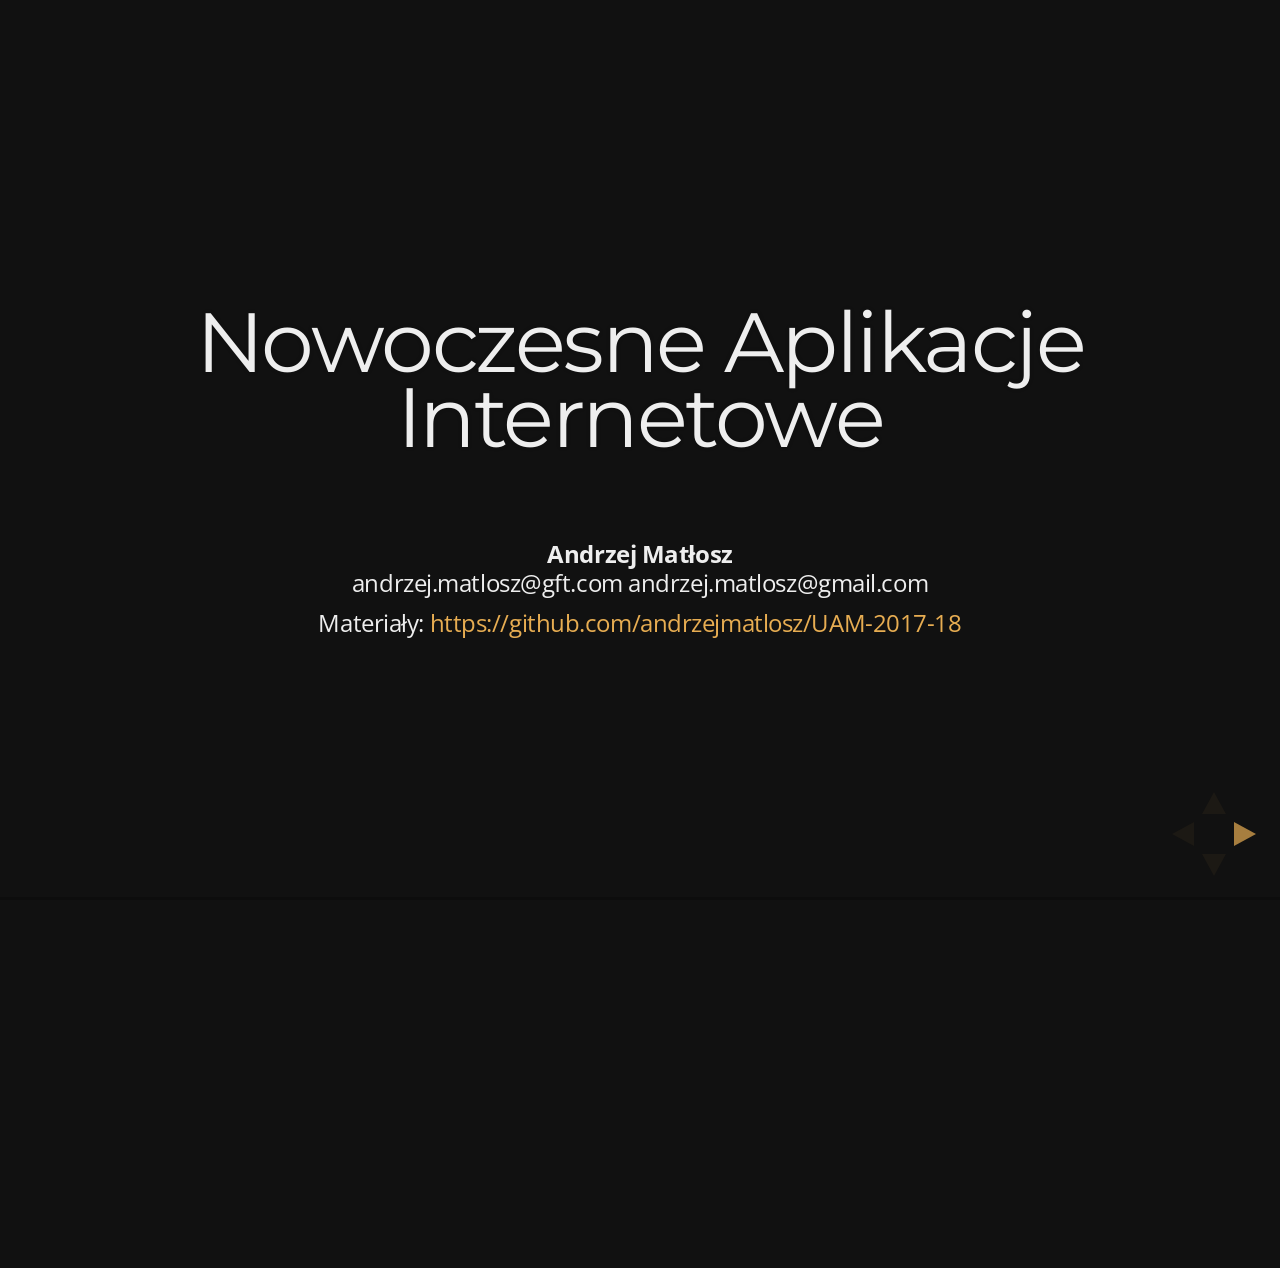
<file: Lesson 2 - Functions/presentation/index.html>
<!doctype html>
<html lang="en">

	<head>
		<meta charset="utf-8">

		<title>Web Applications [UAM]</title>

		<meta name="author" content="Andrzej Matłosz">

		<meta name="apple-mobile-web-app-capable" content="yes" />
		<meta name="apple-mobile-web-app-status-bar-style" content="black-translucent" />

		<meta name="viewport" content="width=device-width, initial-scale=1.0, maximum-scale=1.0, user-scalable=no">

		<link rel="stylesheet" href="css/reveal.min.css">
		<link rel="stylesheet" href="css/theme/night.css" id="theme">

		<!-- For syntax highlighting -->
		<link rel="stylesheet" href="lib/css/zenburn.css">

		<!-- If the query includes 'print-pdf', include the PDF print sheet -->
		<script>
			if( window.location.search.match( /print-pdf/gi ) ) {
				var link = document.createElement( 'link' );
				link.rel = 'stylesheet';
				link.type = 'text/css';
				link.href = 'css/print/pdf.css';
				document.getElementsByTagName( 'head' )[0].appendChild( link );
			}
		</script>

		<style>
			.reveal pre code {
				max-height: 500px;
			}
		</style>

		<!--[if lt IE 9]>
		<script src="lib/js/html5shiv.js"></script>
		<![endif]-->
	</head>

	<body>

		<div class="reveal">

			<!-- Any section element inside of this container is displayed as a slide -->
			<div class="slides">
				<section>
					<h1>Nowoczesne Aplikacje Internetowe</h1>
                    <p><b>Andrzej Matłosz</b><br />andrzej.matlosz@gft.com andrzej.matlosz@gmail.com</p>
					<p>Materiały: <a href="https://github.com/andrzejmatlosz/UAM-2017-18">https://github.com/andrzejmatlosz/UAM-2017-18</a></p>
				</section>

				<section class="stack">
				<section>
					<h3>ES6 tips - Const</h3>
				<pre><code>
const a = 2;
console.log(a); // 2

a = 3; // TypeError
</code></pre>
				</section>
				<section>
					<h3>ES6 tips - Template literals</h3>
				<pre><code>
let name = 'Andrzej';
let topic = 'Functions';

let message = `Hello ${name},
Today we will learn: ${topic}`;

console.log(message);
/* Hello Andrzej,
Today we will learn: Functions */
</code></pre>
				</section>
				</section>

				<section>
				<h2>Functions</h2>

				<p>Functions are the very essence of JavaScript. The language is build around them.</p>
				</section>
				
				<section class="stack">
				<section>
					<h3>Defining the function ES5</h3>
				<pre><code>
function funcName() {
	//function declaration
}

var func = function () {
	//function expression
}

(function () {
	//IIFE
}())</code></pre>
				</section>
				<section>
					<h3>Defining the function ES6</h3>
				<pre><code>
let obj = {
	x () {
		console.log('x method');
	},
	y () {
		console.log('y method');
	}
};
obj.x(); // x method
obj.y(); // y method

let arr = [10, 20, 30];

let arrowFunc = (param) => {
	console.log(`arrowFunc - ${param}`);
};
arrowFunc('sample parameter'); // arrowFunc - sample parameter

arr.forEach(item => console.log(item)); // 10 20 30;

arr.forEach((item, i) => {
	console.log(item, i); // 10 0   20 1    30 2
});
</code></pre>
				</section>
				</section>

				

				<section>
					<h4>Return values</h4>
					<pre><code>
function sum(arg1, arg2) {
	return arg1 + arg2;
};

const sumResult = sum(5, 4); 
console.log(sumResult) // 9

function noReturn(arg) {
	// some operation without return
}

const noReturnResult = noReturn('param');
console.log(noReturnResult) // undefined
</code></pre>
				</section>



<section class="stack">
				<section>
					<h3>Parameters ES5</h3>
				<pre><code>
function foo(a, b, c) {
	console.log(a, b, c);
}

foo(5, 6, 7); // 5 6 7

foo(5, 6); // 5 6 undefined

foo(5, 6, 7, 8, 9); // 8 and 9 are abandoned

</code></pre>
				</section>
				<section>
					<h3>Parameters ES6</h3>
				<pre><code>

function foo(a, b, ...c) {
	console.log(a, b, c);
};

function boo(a, b, c) {
	console.log(a, b, c);
};

foo(5, 6, 7, 8, 9); // 5 6 [7, 8, 9]

boo(...[5, 6, 7]); // 5 6 7

</code></pre>
				</section>
				<section>
					<h3>Parameters ES6</h3>
				<pre><code>

function foo() {
	return [1, 2, 3];
};

function boo() {
	return {x: 7, y: 8, z: 9};
};

let [a, b, c] = foo();
let {x, y, z} = boo();
console.log(b); // 2
console.log(y); // 8

</code></pre>
				</section>
				</section>


<section class="stack">
				<section>
					<h4>Arguments</h4>
					<pre><code>
function sumAll() {
	let sum = 0;
	for (let i = 0; i < arguments.length; i++) {
	    sum += arguments[i];
	}
	return sum;
};
let sumResult = sumAll(10,11,12,13);
console.log(sumResult); // 46
</code></pre>
				</section>
				<section>
					<h4>Arguments is not an instance of the Array type</h4>
					<pre><code>
function foo () {
	let arr = arguments.slice(1); // TypeError: arguments.slice is not a function
};
// foo(1,2,3);

function boo () {
	let arr = Array.prototype.slice.call(arguments, 1);
	console.log(arr[0]);
};
boo(10,20,30); // 20
</code></pre>
				</section>
				<section>
					<h4>ES6 workaround</h4>
					<pre><code>
function foo(...args) {
	let arr = args.slice(1); // args is an instance of the Array type
	console.log(arr[0]);
};

foo(10,20,30); // 20 
</code></pre>
				</section>
				</section>


<section class="stack">
				<section>
					<h3>Closure</h3>
					<pre><code>
var times = function (t) {
	return function (number) {
	    return t * number;
	};
};

var timesTwo = times(2);
timesTwo(5); // 10
timesTwo(4); //8</code></pre>
<pre><code>
var timesThree = times(3);
timesThree(5); // 15
timesThree(4); // 12</code></pre>
				</section>
				<section>
					<h3>Closure</h3>
					<pre><code>
function createMessages() {
    let i = 0, messagesFuncs = []; 
    for (i = 0 ; i <= 3 ; i++) {
        messagesFuncs.push(function() {
            console.log(i);
        });
    }
    return messagesFuncs;
}

messages = createMessages();
messages[0](); // 4
messages[1](); // 4
messages[2](); // 4
</code></pre>
				</section>
				<section>
					<h3>Closure - ES6 workaround by let in for loop</h3>
					<pre><code>
function createMessages() {
    var messagesFuncs = []; 
    for (let i = 0 ; i <= 3 ; i++) {
        messagesFuncs.push(function() {
            console.log(i);
        });
    }
    return messagesFuncs
}

messages = createMessages();
messages[0](); // 0
messages[1](); // 1
messages[2](); // 2
</code></pre>
				</section>
				</section>

				<section>
					<h1>Exercise 1</h1>
				</section>

				<section>
					<h2>Function context</h2>
					<p>Is this the value of this?</p>
				</section>

				<section>
					<pre><code>
let obj = {
	method () {
	    console.log(this);
	}
};
obj.method(); // obj</code></pre>
				<pre class="fragment"><code>
function func() {
	console.log(this);
};

func(); // window (global object);
				</code></pre>
				</section>

				<section>
					<h4>Context is dynamic, depends on how the function is called</h4>
					<pre><code>
obj.method(); // obj
var func = obj.method;

func(); // window
</code></pre>
				</section>

				<section>
					<h4>Every function has its own context</h4>
					<pre><code>
var obj = {
	method: function () {
	    console.log(this);

	    (function () {
	        console.log(this);
	    }());
	}
}
obj.method(); // obj; window;</code></pre>
				</section>

				<section>
					<h4>Context can be changed</h4>
				<pre><code>
let obj = {}, func = function() {
	console.log(this);
};

func(); // window
func.apply(obj); //obj
func.call(obj); //obj

func(); //window</code></pre>
<pre><code>
let func2 = func.bind(obj);
func2(); // obj
func2(); // obj</code></pre>
				</section>

				<section>
					<h4>Common problems</h4>
					<pre><code>
let form = {
	addSubmitAction (formElement) {
	    formElement.addEventListener('submit', function () {
	        this.validateData(); // !
	    });
	},
	validateData () {
	    console.log('fancy validation');
	}
}

let formElement = {
    events: {},
    addEventListener(eventName, callback) {
        this.events[eventName] = callback;
    },
    raiseEvent(eventName) {
        let func = this.events[eventName];
        func();
    }
}
form.addSubmitAction(formElement);
formElement.raiseEvent('submit');</code></pre>
				</section>

				<section>
					<h4>Solutions</h4>
					<pre><code>
let form = {
	addSubmitAction (formElement) {
	    formElement.addEventListener('submit', function () {
	        this.validateData();
	    }.bind(this));
	},
	validateData () {
	    console.log('fancy validation');
	}
}</code></pre>
				</section>

				<section>
					<pre><code>
let form = {
	addSubmitAction (formElement) {
		const self = this;
		formElement.addEventListener('submit', function () {
			self.validateData();
		});
	},
	validateData () {
	    console.log('fancy validation');
	}
}</code></pre>
				</section>

				<section>
					<pre><code>
let form = {
	addSubmitAction (formElement) {
	    formElement.addEventListener('submit', () => {
	        this.validateData();
	    });
	},
	validateData () {
	    console.log('fancy validation');
	}
}</code></pre>
				</section>

				<section>
					<pre><code>
let controller = {
	makeRequest: () => {
	    this.helper(); // this = Window !!!
	},
	helper: ()=> {
	    console.log('helper');
	}
}

controller.makeRequest();</code></pre>
				</section>

				<section>
				<h1>Exercise 2</h1>
				</section>
			</div>

		</div>

		<script src="lib/js/head.min.js"></script>
		<script src="js/reveal.min.js"></script>

		<script>

			// Full list of configuration options available here:
			// https://github.com/hakimel/reveal.js#configuration
			Reveal.initialize({
				controls: true,
				progress: true,
				history: true,
				center: true,

				width: 1600,
				height: 1000,

				theme: 'night', // available themes are in /css/theme
				transition: Reveal.getQueryHash().transition || 'linear', // default/cube/page/concave/zoom/linear/fade/none

				// Parallax scrolling
				// parallaxBackgroundImage: 'https://s3.amazonaws.com/hakim-static/reveal-js/reveal-parallax-1.jpg',
				// parallaxBackgroundSize: '2100px 900px',

				// Optional libraries used to extend on reveal.js
				dependencies: [
					{ src: 'lib/js/classList.js', condition: function() { return !document.body.classList; } },
					{ src: 'plugin/markdown/marked.js', condition: function() { return !!document.querySelector( '[data-markdown]' ); } },
					{ src: 'plugin/markdown/markdown.js', condition: function() { return !!document.querySelector( '[data-markdown]' ); } },
					{ src: 'plugin/highlight/highlight.js', async: true, callback: function() { hljs.initHighlightingOnLoad(); } },
					{ src: 'plugin/zoom-js/zoom.js', async: true, condition: function() { return !!document.body.classList; } },
					{ src: 'plugin/notes/notes.js', async: true, condition: function() { return !!document.body.classList; } }
				]
			});

		</script>

	</body>
</html>
</file>
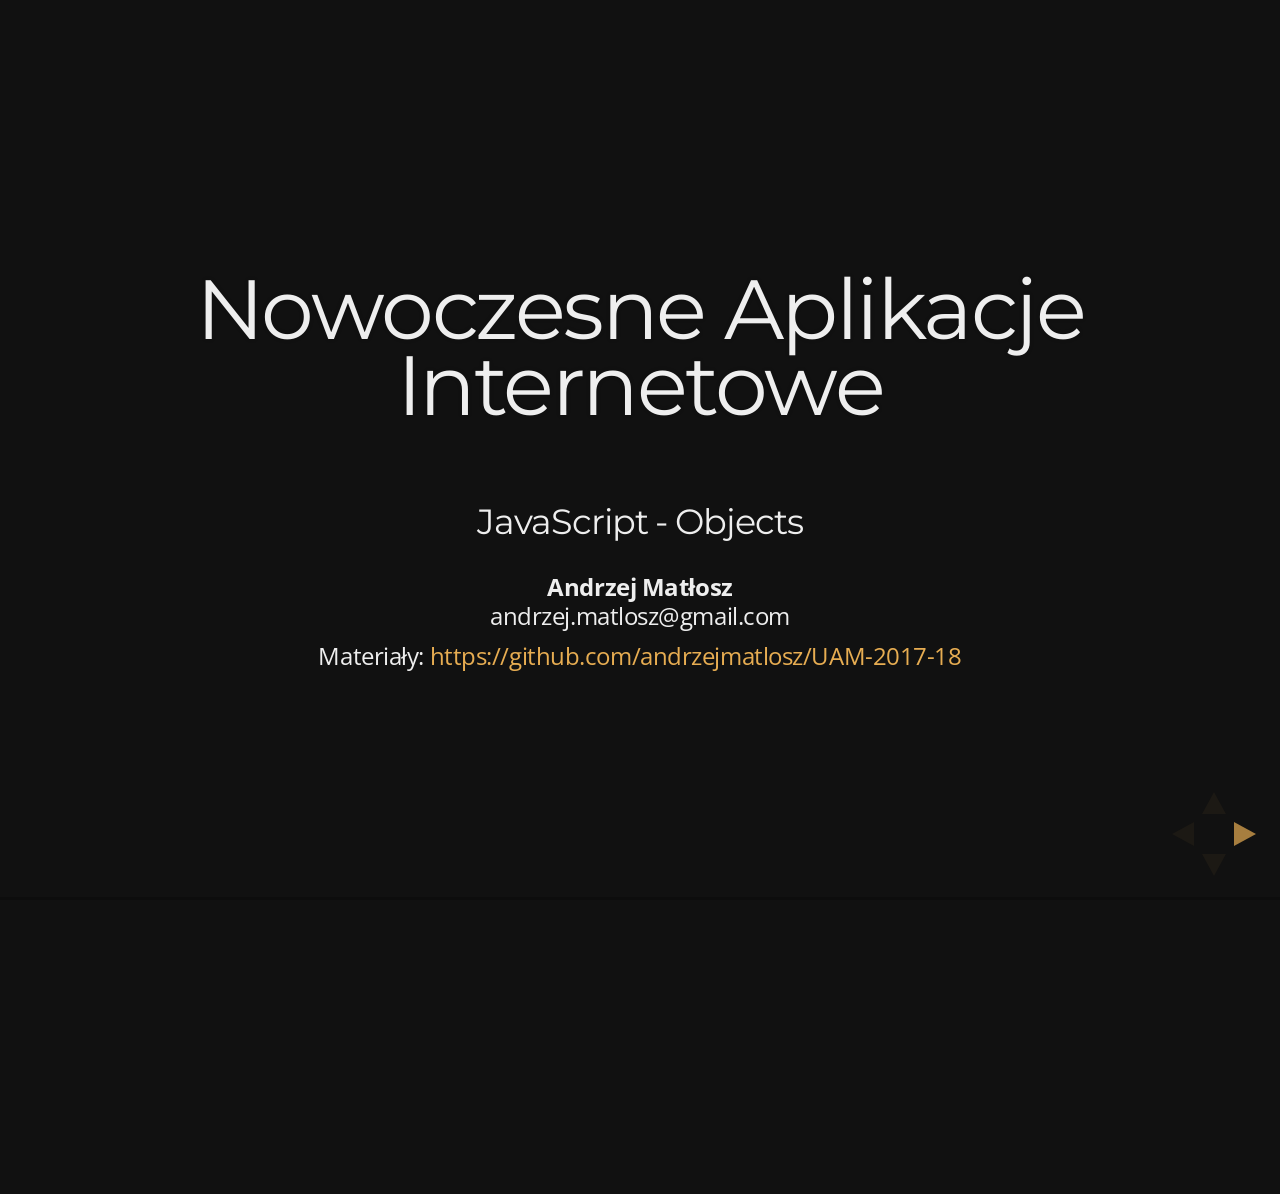
<file: Lesson 3 - Objects/presentation/index.html>
<!doctype html>
<html lang="en">

	<head>
		<meta charset="utf-8">

		<title>Web Applications [UAM]- by Damian Sosnowski</title>

		<meta name="author" content="Damian Sosnowski">

		<meta name="apple-mobile-web-app-capable" content="yes" />
		<meta name="apple-mobile-web-app-status-bar-style" content="black-translucent" />

		<meta name="viewport" content="width=device-width, initial-scale=1.0, maximum-scale=1.0, user-scalable=no">

		<link rel="stylesheet" href="css/reveal.min.css">
		<link rel="stylesheet" href="css/theme/night.css" id="theme">

		<!-- For syntax highlighting -->
		<link rel="stylesheet" href="lib/css/zenburn.css">

		<!-- If the query includes 'print-pdf', include the PDF print sheet -->
		<script>
			if( window.location.search.match( /print-pdf/gi ) ) {
				var link = document.createElement( 'link' );
				link.rel = 'stylesheet';
				link.type = 'text/css';
				link.href = 'css/print/pdf.css';
				document.getElementsByTagName( 'head' )[0].appendChild( link );
			}
		</script>

		<!--[if lt IE 9]>
		<script src="lib/js/html5shiv.js"></script>
		<![endif]-->
	</head>

	<body>

		<div class="reveal">

			<!-- Any section element inside of this container is displayed as a slide -->
			<div class="slides">
				<section>
					<h1>Nowoczesne Aplikacje Internetowe</h1>
					<h3>JavaScript - Objects</h3>
                    <p><b>Andrzej Matłosz</b><br />andrzej.matlosz@gmail.com</p>
					<p>Materiały: <a href="https://github.com/andrzejmatlosz/UAM-2017-18">https://github.com/andrzejmatlosz/UAM-2017-18</a></p>
				</section>

				<section>
					<h2>Object Oriented JavaScript</h2>
					<ul>
						<li>JavaScript is object oriented</li>
						<li>However its OOP is misunderstood</li>
						<li>Truth to be told it's also confusing</li>
					</ul>
				</section>

				<section>
					<h4>Objects are very simple</h4>
					<pre class="fragment"><code>
var obj = {};
obj.name = 'Jack';</code></pre><pre class="fragment"><code>
obj.sayHello = function () {
    return 'Hi, ' + this.name;
};

obj.sayHello(); // Hi, Jack</code></pre><pre class="fragment"><code>

var obj = {
    name: 'Jack',
    sayHello: function () {
        return 'Hi, ' + this.name;
    }
};</code></pre>
				</section>

				<section>
					<h4>ES6 features</h4>
					<pre class="fragment"><code>
let obj = {
	x() {
		console.log('inside x method');
	},
	y() {
		console.log('inside y method');
	}
};
obj.x(); //inside x method
</code></pre><pre class="fragment"><code>
let x = 2, y = 3;
let obj2 = {x, y}; // short version of obj2 = { x: x , y: y };
console.log(obj2.x); // 2
console.log(obj2.y); // 3
</code></pre>
				</section>

								<section>
					<h4>ES6 features</h4>
					<pre class="fragment"><code>
let prefix = 'user_';
let obj = {
	foo() { return 20; },
	[prefix + 'foo']: function() { return 10; },
	[prefix + 'boo']: 5
};
console.log(obj.foo()); // 20
console.log(obj.user_foo()); // 10
console.log(obj.user_boo); // 5
</code></pre>
				</section>

				<section>
					<h4>But inheritance (ES5) is confusing!</h4>
					<h2 class="fragment">Prototypes</h2>
				</section>

				<section>
					<h2>How can we create object with a prototype?</h2>
					<pre class="prettyprint fragment"><code>
var Person = {
    sayHello: function () {
        return 'Hi ' + this.name + '!';
    }
};
</code></pre><pre class="fragment"><code>
var obj = Object.create(Person);
obj.name = 'Damian';

var obj2 = Object.create(Person);
obj.name = 'Zdzichu';
</code></pre><pre class="fragment"><code>
obj.sayHello(); // Hi Damian!
obj2.sayHello(); // Hi Zdzichu!
</code></pre><pre class="fragment"><code>
obj.sayHello === obj2.sayHello; // true
</code></pre>
				</section>


				<section>
					<h4>Inheritance - no classes (ES5)</h4>
					<pre class="fragment"><code>
var Dog = {
    run: function () {
        return 'I run!';
    },
    bark: function () {
        return 'Hau! Hau!';
    }
};

var dog = Object.create(Dog);
console.log(dog.bark()); // Hau! Hau!</code></pre>
<pre class="fragment"><code>
var SmallDog = Object.create(Dog);
SmallDog.bark = function () {
    return 'pi pi pi';
}
</code></pre>
<pre class="fragment"><code>
var smallDog = Object.create(SmallDog);
console.log(smallDog.run()); // I run!
console.log(smallDog.bark()); // Pi pi pi</code></pre>

				</section>

				<section>
					<h4>Inheritance - no classes (ES6 setPrototypeOf)</h4>
					<pre class="fragment"><code>
var Dog = {
    run() {
        return 'I run!';
    },
    bark() {
        return 'Hau! Hau!';
    }
};

var dog = {};
Object.setPrototypeOf(dog, Dog);
console.log(dog.bark()); // Hau! Hau!
</code></pre>
<pre class="fragment"><code>
var SmallDog = {
    bark() {
        return 'pi pi pi';
    }
}
Object.setPrototypeOf(SmallDog, Dog);
</code></pre>
<pre class="fragment"><code>
var smallDog = {};
Object.setPrototypeOf(smallDog, SmallDog);
console.log(smallDog.run()); // I run!
console.log(smallDog.bark()); // Pi pi pi</code></pre>

				</section>

				<section>
					<h4>Inheritance ES6 super keyword</h4>
					<pre class="fragment"><code>
let o1 = {
    foo () {
        console.log('o1:foo');
    }
};

let o2 = {
    foo () {
        super.foo();
        console.log('o2:foo');
    }
};

Object.setPrototypeOf(o2, o1);
o2.foo(); // o1:foo o2:foo
</code></pre>

				</section>

				<section>
					<h3>Inheritance === prototype chain</h3>

					<p style="text-align: center"><img src="img/chain.png"/></p>
				</section>

				<section>
					<h3>Prototype</h3>
					<pre><code>
obj.prototype; // NO!
obj.__proto__;
Object.getPrototypeOf(obj);

obj.hasOwnProperty(prop) </code></pre>
				</section>

				<section>
					<h2>Exercise</h2>
					<p class="strong">Lesson3/code/animals</p>
				</section>

				<section>
					<h2>Classes ES5</h2>
					<pre class="fragment"><code>
var arr = new Array();
var obj = new Object();

var myInst = new MyClass();</code></pre>
				</section>

				<section>
					<h4>Class (ES5) is ... a function</h4>
					<pre><code>
function MyClass() {

}

var inst = new MyClass();</code></pre>
				</section>

				<section>
					<pre><code>
var Person = function (name) {
	this.myName = name;
	this.age = 18;

	this.doSmth = function () {}
}</code></pre>
<pre><code>
var inst1 = new Person('Gucio'), inst2 = new Person('Zdzisio');

inst1.myName; // Gucio
inst1.doSmth();

inst1.doSmth !== inst2.doSmth; // true</code></pre>
				</section>

				<section>
					<h4>Prototype in classes</h4>
					<pre><code>
var Person = function (name) {
	this.myName = name;
}

Person.prototype.sayHello = function () {
	return 'Hi I am ' + this.myName + '.';
};</code></pre>
					<pre><code>
var dev1 = new Person('Damian');
var dev2 = new Person('Pawel');

dev1.sayHello === dev2.sayHello;

dev1.sayHello(); // Hi I am Damian.
dev2.sayHello(); // Hi I am Pawel.</code></pre>
				</section>

				<section>
					<h3>Where is the magic</h3>
					<h2 class="fragment">"new" operator!!</h2>
					<ul class="fragment">
						<li>Create object</li>
						<li>Take <b>prototype</b> property of the <b>contructor function</b> and make it a part of <b>prototype chain</b> of the object</li>
						<li>Execute the constructor function in the context of the created object</li>
						<li>If constructor returns some object, return it. If not, return the initially created object</li>
					</ul>
				</section>

				<section>
					<h4>ES6 classes</h4>
					<pre><code>
class Cat { 
  constructor(name) {
    this.name = name;
  }
  
  speak() {
    console.log(this.name + ' makes a noise.');
  }
}

class Lion extends Cat {
  speak() {
    super.speak();
    console.log(this.name + ' roars.');
  }
}

let cat = new Cat('Filemon'); // Filemon makes a noise.
cat.speak();
let lion = new Lion('Simba');
lion.speak(); // Simba makes a noise.
// Simba roars.
console.log(typeof lion === typeof cat); // true</code></pre>
				</section>

				<section>
					<h2>Exercise</h2>
					<p class="strong">Lesson3/code/newObject</p>
				</section>
			</div>

		</div>

		<script src="lib/js/head.min.js"></script>
		<script src="js/reveal.min.js"></script>

		<script>

			// Full list of configuration options available here:
			// https://github.com/hakimel/reveal.js#configuration
			Reveal.initialize({
				controls: true,
				progress: true,
				history: true,
				center: true,

				width: 1600,
				height: 1000,

				theme: 'night', // available themes are in /css/theme
				transition: Reveal.getQueryHash().transition || 'linear', // default/cube/page/concave/zoom/linear/fade/none

				// Parallax scrolling
				// parallaxBackgroundImage: 'https://s3.amazonaws.com/hakim-static/reveal-js/reveal-parallax-1.jpg',
				// parallaxBackgroundSize: '2100px 900px',

				// Optional libraries used to extend on reveal.js
				dependencies: [
					{ src: 'lib/js/classList.js', condition: function() { return !document.body.classList; } },
					{ src: 'plugin/markdown/marked.js', condition: function() { return !!document.querySelector( '[data-markdown]' ); } },
					{ src: 'plugin/markdown/markdown.js', condition: function() { return !!document.querySelector( '[data-markdown]' ); } },
					{ src: 'plugin/highlight/highlight.js', async: true, callback: function() { hljs.initHighlightingOnLoad(); } },
					{ src: 'plugin/zoom-js/zoom.js', async: true, condition: function() { return !!document.body.classList; } },
					{ src: 'plugin/notes/notes.js', async: true, condition: function() { return !!document.body.classList; } }
				]
			});

		</script>

	</body>
</html>
</file>
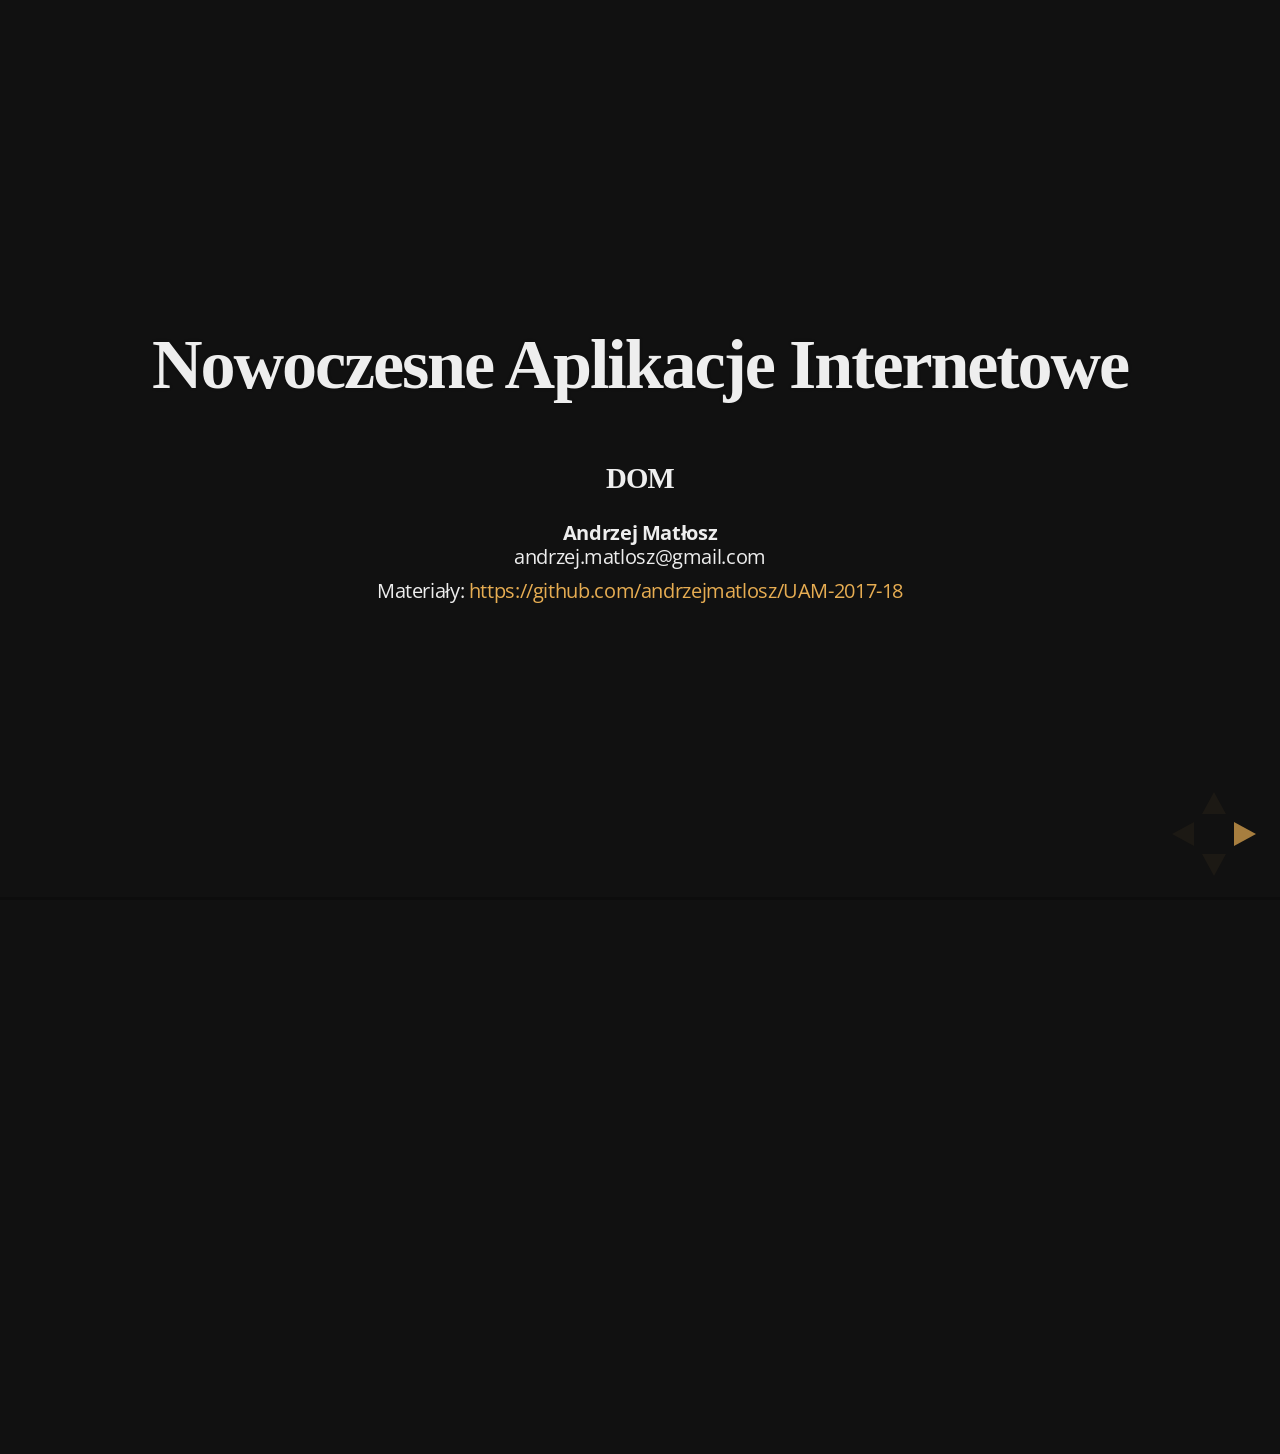
<file: Lesson 4 - DOM/presentation/index.html>
<!doctype html>
<html lang="en">

	<head>
		<meta charset="utf-8">

		<title>Nowoczesne Aplikacje Internetowe [UAM]</title>

		<meta name="author" content="Tadeusz Makuch">

		<meta name="apple-mobile-web-app-capable" content="yes" />
		<meta name="apple-mobile-web-app-status-bar-style" content="black-translucent" />

		<meta name="viewport" content="width=device-width, initial-scale=1.0, maximum-scale=1.0, user-scalable=no">

		<link rel="stylesheet" href="css/reveal.min.css">
		<link rel="stylesheet" href="css/theme/night.css" id="theme">
        <style type="text/css">
            h1, h2, h3, h4, h5, h6 {
                font-family: Calibri !important;
                font-weight: 600 !important;
            }
        </style>

		<!-- For syntax highlighting -->
		<link rel="stylesheet" href="lib/css/zenburn.css">

		<!-- If the query includes 'print-pdf', include the PDF print sheet -->
		<script>
			if( window.location.search.match( /print-pdf/gi ) ) {
				var link = document.createElement( 'link' );
				link.rel = 'stylesheet';
				link.type = 'text/css';
				link.href = 'css/print/pdf.css';
				document.getElementsByTagName( 'head' )[0].appendChild( link );
			}
		</script>

		<!--[if lt IE 9]>
		<script src="lib/js/html5shiv.js"></script>
		<![endif]-->
	</head>

	<body>

		<div class="reveal">

			<!-- Any section element inside of this container is displayed as a slide -->
			<div class="slides">
				<section>
					<h1>Nowoczesne Aplikacje Internetowe</h1>
                    <h3>DOM</h3>
                    <p><b>Andrzej Matłosz</b><br />andrzej.matlosz@gmail.com</p>
					<p>Materiały: <a href="https://github.com/andrzejmatlosz/UAM-2017-18">https://github.com/andrzejmatlosz/UAM-2017-18</a></p>
				</section>

                <section class="stack">
                    <section>
                        <h3>Document Object Model</h3>
                        <p>Strukturę DOM uzyskujemy poprzez wykorzystanie HTML</p>
                    </section>

                    <section>
                        <h3>Nagłówek</h3>
                        <div>
                            <p>Paragraf zawierający <span>normalny</span>,
                                <strong>pogrubiony</strong> i <i>przekrzywiony</i> tekst.</p>
                            <p>Paragraf z 
                                <a href="https://i.imgur.com/i9Z4egW.gif" target="_blank">linkiem do obrazku</a></p>
                        </div>
                    </section>

                    <section>
                        <pre><code>
    <h3>Nagłówek</h3>
    <div>
        <p>Paragraf zawierający <span>normalny</span>,
            <strong>pogrubiony</strong> i <i>przekrzywiony</i> tekst.</p>
        <p>Paragraf z 
            <a href="https://i.imgur.com/i9Z4egW.gif" target="_blank">linkiem do obrazku</a></p>
    </div>
                        </code></pre>
                    </section>

                    <section>
                        <h3>HTML - Dawno dawno temu</h3>
                        <pre><code>
    &lt;table&gt;
        &lt;th&gt;
            &lt;td&gt;
                Tytuł
            &lt;/td&gt;
        &lt;/th&gt;
        &lt;tr&gt;...&lt;/tr&gt;
    &lt;/table&gt;
                        </code></pre>
                    </section>

                    <section>
                        <h3>HTML - Niedawno</h3>
                        <pre><code>
    &lt;div class="article"&gt;
        &lt;h1&gt;
            Tytuł
        &lt;/h1&gt;
        &lt;div class="content"&gt;...&lt;/div&gt;
    &lt;/div&gt;
                        </code></pre>
                    </section>

                    <section>
                        <h3>HTML - Dzisiaj</h3>
                        <pre><code>
    &lt;article&gt;
        &lt;header&gt;
            Tytuł
        &lt;/header&gt;
        &lt;section&gt;...&lt;/section&gt;
    &lt;/article&gt;
                        </code></pre>
                    </section>
                </section>
                
                <section class="stack">
                    <section>
                        <h3>DOM rozróżnia dwie składowe: Element i Node</h3>
                    </section>

                    <section>
                        <p>Element</p>
                        <pre><code>
    element.children
    element.firstElementChild
    element.lastElementChild
    element.nextElementSibling
    element.parentElement
    element.previousElementSibling
                        </code></pre>
                        <p>Node</p>
                        <pre><code>
    node.childNodes
    node.firstChild
    node.lastChild
    node.nextSibling
    node.parentNode
    node.previousSibling
                        </code></pre>
                    </section>

                    <section>
                        <h3>Dostawanie się do elementów</h3>
                        <pre><code>document.firstChild.firstChild.nextElementSibling.lastChild</code></pre>
                        <pre class="fragment"><code>
    element.getElementById(); //znajdź element o danym ID
    element.getElementsByTagName() // znajdź elementy o danym tagu
    element.getElementsByClassName() // znajdź elementy o danej klasie CSS
                        </code></pre>
                        <pre class="fragment"><code>
    element.querySelector();
    element.querySelectorAll();

    element.querySelector('header .subtitle');
                        </code></pre>
                    </section>

                    <section>
                        <h3>Manipulowanie strukturą</h3>
                        <pre><code>
    var text = document.createElement('p');
    text.textContent = 'JS is awsome'; //content (only text) of the element
    test.innerHTML = '<span>Some html</span>';
    document.body.appendChild(text);
                        </code></pre>

                        <p>Pozostałe elementy</p>
                        <pre><code>
    document.createElement(tagName)

    parentNode.appendChild(node)
    parentNode.insertBefore(newNode, beforeNode)
    parentNode.removeChild(node)
    parentNode.replaceChild(newNode, oldNode)
    node.cloneNode(deep)
                        </code></pre>
                    </section>

                    <section>
                        <h3>Klasy CSS</h3>
                        <pre><code>
    <p class="strong inactive">...</p>
                        </code></pre>
                        <pre><code>
    pEl.className // 'strong inactive'
    pEl.classList // ['strong', 'inactive']

    pEl.classList.contains('strong');
    pEl.classList.add('extra-strong');
    pEl.classList.remove('strong');
                        </code></pre>
                    </section>
                </section>
                
                <section class="stack">
                    <section>
                        <h2>Zdarzenia</h2>
                        <p class="image"><img src="img/click_event.png" /></p>
                    </section>

                    <section>
                        <pre><code>
    <button onclick="alert('Klikło mnie!');"></button>

    buttonEl.onclick = function () { alert('Klikło mnie!'); };

    buttonEl.addEventListener('click', function () {
        alert('Klikło mnie!');
    });
                        </code></pre>
                    </section>
                    <section>
                        <p>Nie należy używać onclick, addEventListener jest bardziej uniwersalnym rozwiązaniem.</p>
                        <pre><code>
    function klikloHandler() {
        alert('Klikło mnie!');
        buttonEl.removeEventListener('click', klikloHandler);
    }
    buttonEl.addEventListener('click', klikloHandler);
    buttonEl.addEventListener('click', function() {
        alert('Never gonna let you down!');
    });
                        </code></pre>
                        <button id="klikloBtn" style="font-size: 14pt">Kliknij mnie!</button>
                        <script type="text/javascript">
                            (function() {
                                let btn = document.querySelector('#klikloBtn');
                                function klikloHandler() {
                                    alert('Klikło mnie!');
                                    btn.removeEventListener('click', klikloHandler);
                                }
                                btn.addEventListener('click', klikloHandler);
                                btn.addEventListener('click', function() {
                                    alert('Never gonna let you down!');
                                    //następna linijka nie zadziała - przekazana funkcja jest inna, pomimo tej samej logiki wewnątrz
                                    btn.removeEventListener('click', function() {
                                        alert('Never gonna let you down!');
                                    });
                                });
                            })();
                        </script>
                    </section>

                    <section>
                        <h3>Fazy zdarzeń</h3>

                        <p class="image"><img src="img/eventflow.svg" style="width: 40%" class="graph" /></p>
                    </section>

                    <section>
                        <h3>Kontrolowanie przechodzenia przez fazy</h3>
                        <pre><code>
    el.addEventListener('click', callback, useCapture)                    

    el.addEventListener('click', function (event) {
        event.stopPropagation(); // nie będzie bąbelkował
    });

    el.addEventListener('click', function (event) {
        event.preventDefault(); // nie wykona domyślnej akcji
    });
                        </code></pre>
                    </section>

                    <section>
                        <h3>Delegacja obsługi zdarzeń</h3>
                        <pre><code>
    var listEl = document.querySelector('#list');
    listEl.addEventListener('click', function (event) {
        if (event.target.tagName === 'LI') {
                 alert('list element clicked');
        }
    });
                        </code></pre>
                    </section>
                </section>
                
                <section>
                    <h2>Materiały</h2>

                    <p><a href="https://developer.mozilla.org/en-US/docs/Web/Guide/HTML/Introduction">https://developer.mozilla.org/en-US/docs/Web/Guide/HTML/Introduction</a></p>
                    <p><a href="https://developer.mozilla.org/en-US/docs/Web/API/Element">https://developer.mozilla.org/en-US/docs/Web/API/Element</a></p>
                    <p><a href="https://developer.mozilla.org/en-US/docs/Web/API/Node">https://developer.mozilla.org/en-US/docs/Web/API/Node</a></p>
                    <p><a href="http://www.smashingmagazine.com/2013/11/12/an-introduction-to-dom-events/">http://www.smashingmagazine.com/2013/11/12/an-introduction-to-dom-events</a></p>
                    
                    <h3>Za tydzień style CSS oraz praca domowa z HTML+CSS</h3>
                </section>
			</div>

		</div>
        
        

		<script src="lib/js/head.min.js"></script>
		<script src="js/reveal.min.js"></script>

		<script>

			// Full list of configuration options available here:
			// https://github.com/hakimel/reveal.js#configuration
			Reveal.initialize({
				controls: true,
				progress: true,
				history: true,
				center: true,

				width: 1920,
				height: 1200,

				theme: 'night', // available themes are in /css/theme
				transition: Reveal.getQueryHash().transition || 'linear', // default/cube/page/concave/zoom/linear/fade/none

				// Parallax scrolling
				// parallaxBackgroundImage: 'https://s3.amazonaws.com/hakim-static/reveal-js/reveal-parallax-1.jpg',
				// parallaxBackgroundSize: '2100px 900px',

				// Optional libraries used to extend on reveal.js
				dependencies: [
					{ src: 'lib/js/classList.js', condition: function() { return !document.body.classList; } },
					{ src: 'plugin/markdown/marked.js', condition: function() { return !!document.querySelector( '[data-markdown]' ); } },
					{ src: 'plugin/markdown/markdown.js', condition: function() { return !!document.querySelector( '[data-markdown]' ); } },
					{ src: 'plugin/highlight/highlight.js', async: true, callback: function() { hljs.initHighlightingOnLoad(); } },
					{ src: 'plugin/zoom-js/zoom.js', async: true, condition: function() { return !!document.body.classList; } },
					{ src: 'plugin/notes/notes.js', async: true, condition: function() { return !!document.body.classList; } }
				]
			});

		</script>

	</body>
</html>
</file>
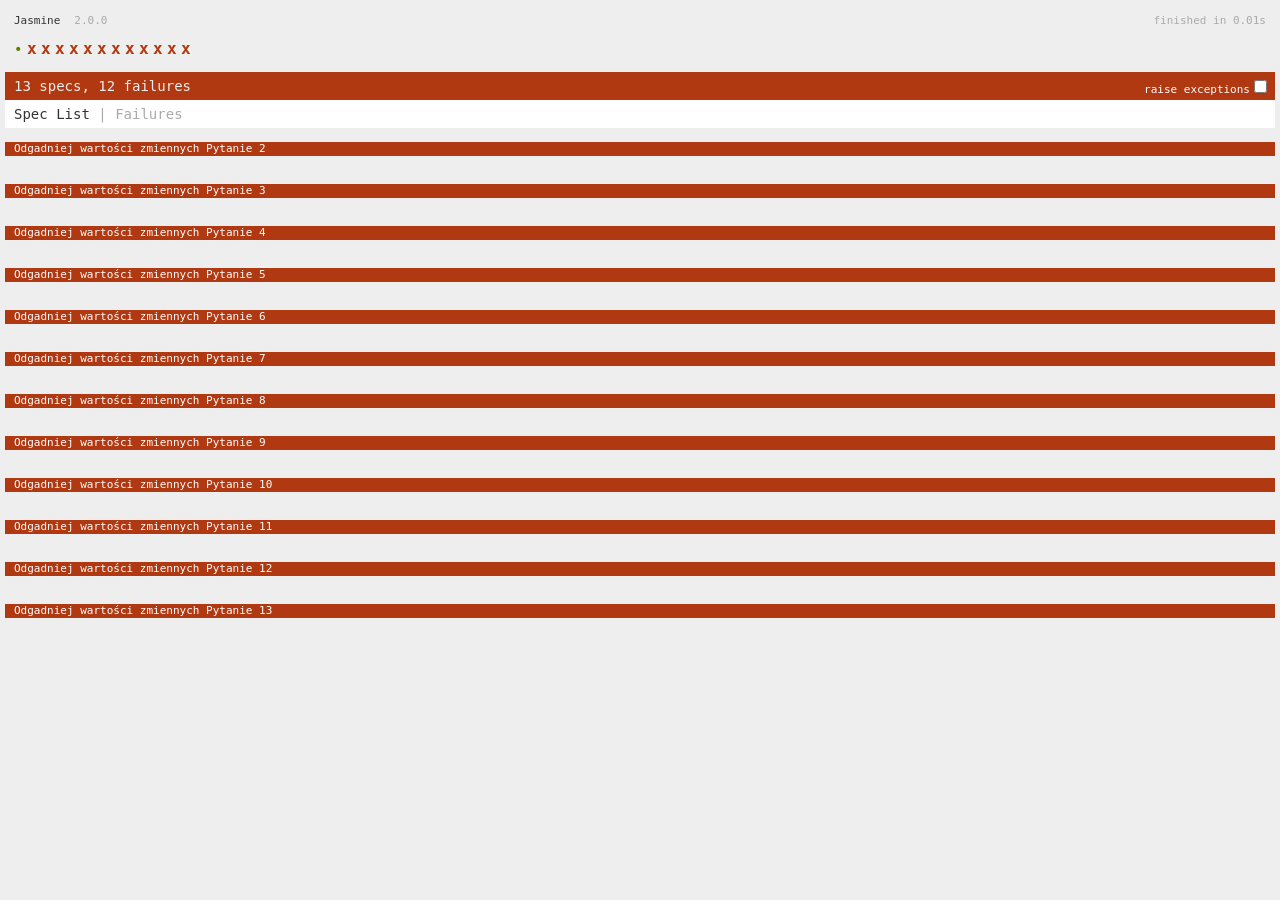
<file: Lesson 1/code/quiz/SpecRunner.html>
<!DOCTYPE HTML>
<html>
<head>
  <meta http-equiv="Content-Type" content="text/html; charset=UTF-8">
  <title>Jasmine Spec Runner v2.0.0</title>

  <link rel="shortcut icon" type="image/png" href="lib/jasmine-2.0.0/jasmine_favicon.png">
  <link rel="stylesheet" type="text/css" href="lib/jasmine-2.0.0/jasmine.css">

  <script type="text/javascript" src="lib/jasmine-2.0.0/jasmine.js"></script>
  <script type="text/javascript" src="lib/jasmine-2.0.0/jasmine-html.js"></script>
  <script type="text/javascript" src="lib/jasmine-2.0.0/boot.js"></script>


  <!-- include your code file here... -->
  <script type="text/javascript" src="quiz.js"></script>
</head>

<body>
</body>
</html>
</file>
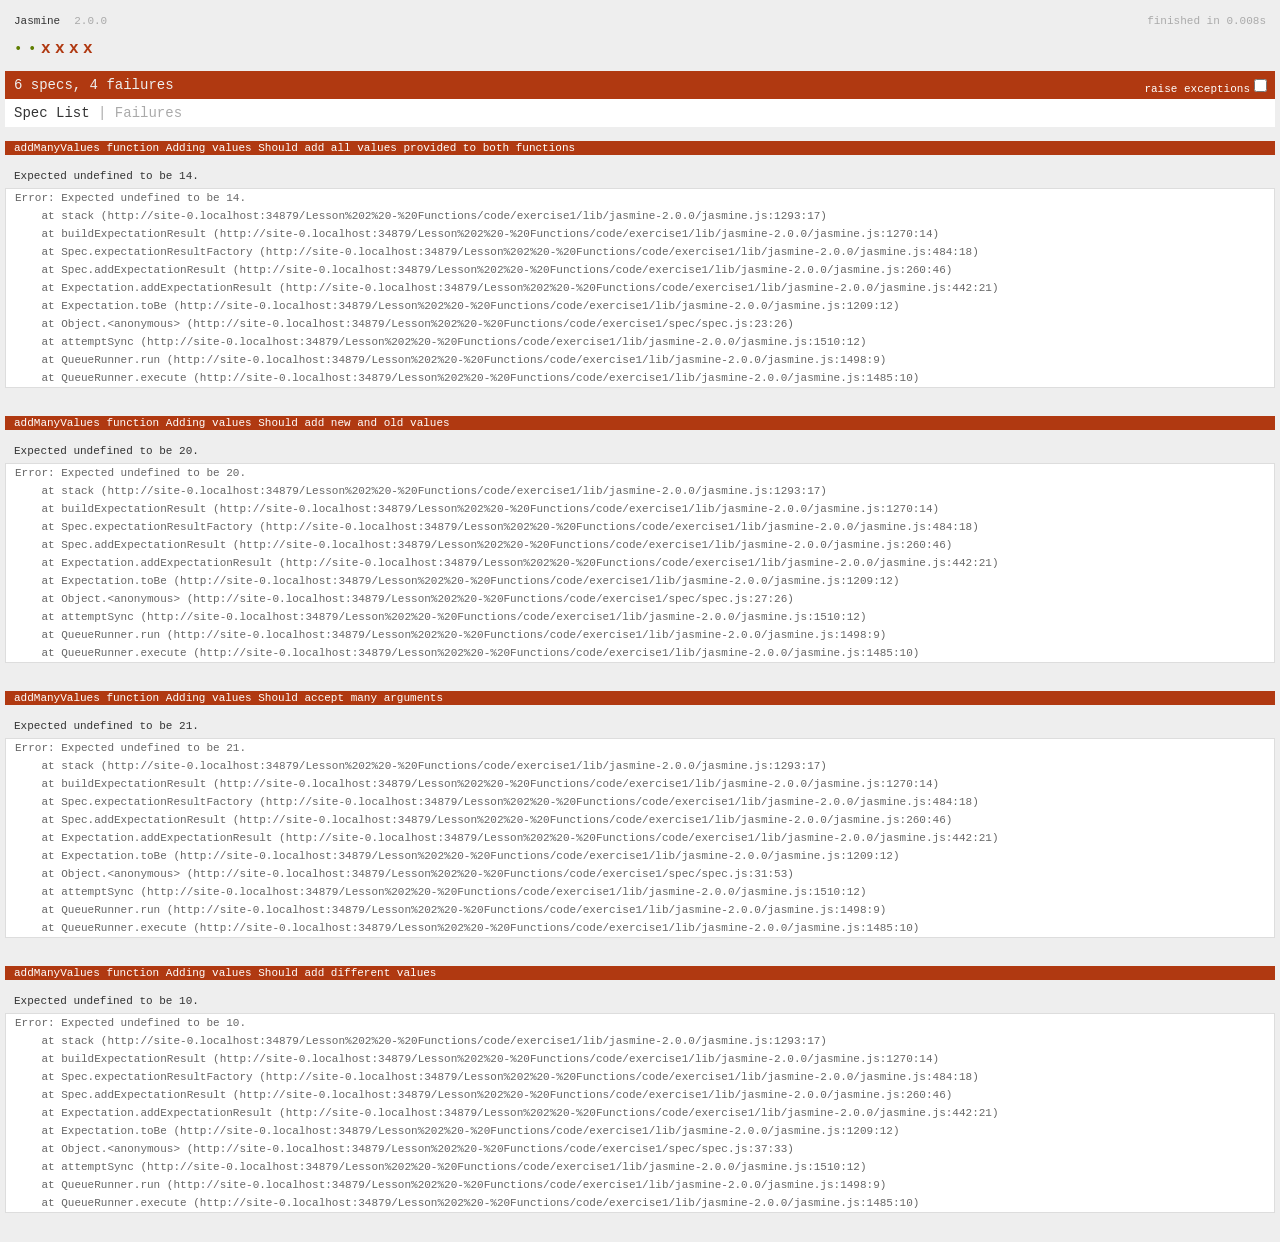
<file: Lesson 2 - Functions/code/exercise1/SpecRunner.html>
<!DOCTYPE HTML>
<html>
<head>
  <meta http-equiv="Content-Type" content="text/html; charset=UTF-8">
  <title>Jasmine Spec Runner v2.0.0</title>

  <link rel="shortcut icon" type="image/png" href="lib/jasmine-2.0.0/jasmine_favicon.png">
  <link rel="stylesheet" type="text/css" href="lib/jasmine-2.0.0/jasmine.css">

  <script type="text/javascript" src="lib/jasmine-2.0.0/jasmine.js"></script>
  <script type="text/javascript" src="lib/jasmine-2.0.0/jasmine-html.js"></script>
  <script type="text/javascript" src="lib/jasmine-2.0.0/boot.js"></script>

  <!-- include source files here... -->
  <script type="text/javascript" src="code.js"></script>

  <!-- include spec files here... -->
  <script type="text/javascript" src="spec/spec.js"></script>

</head>

<body>
</body>
</html>
</file>
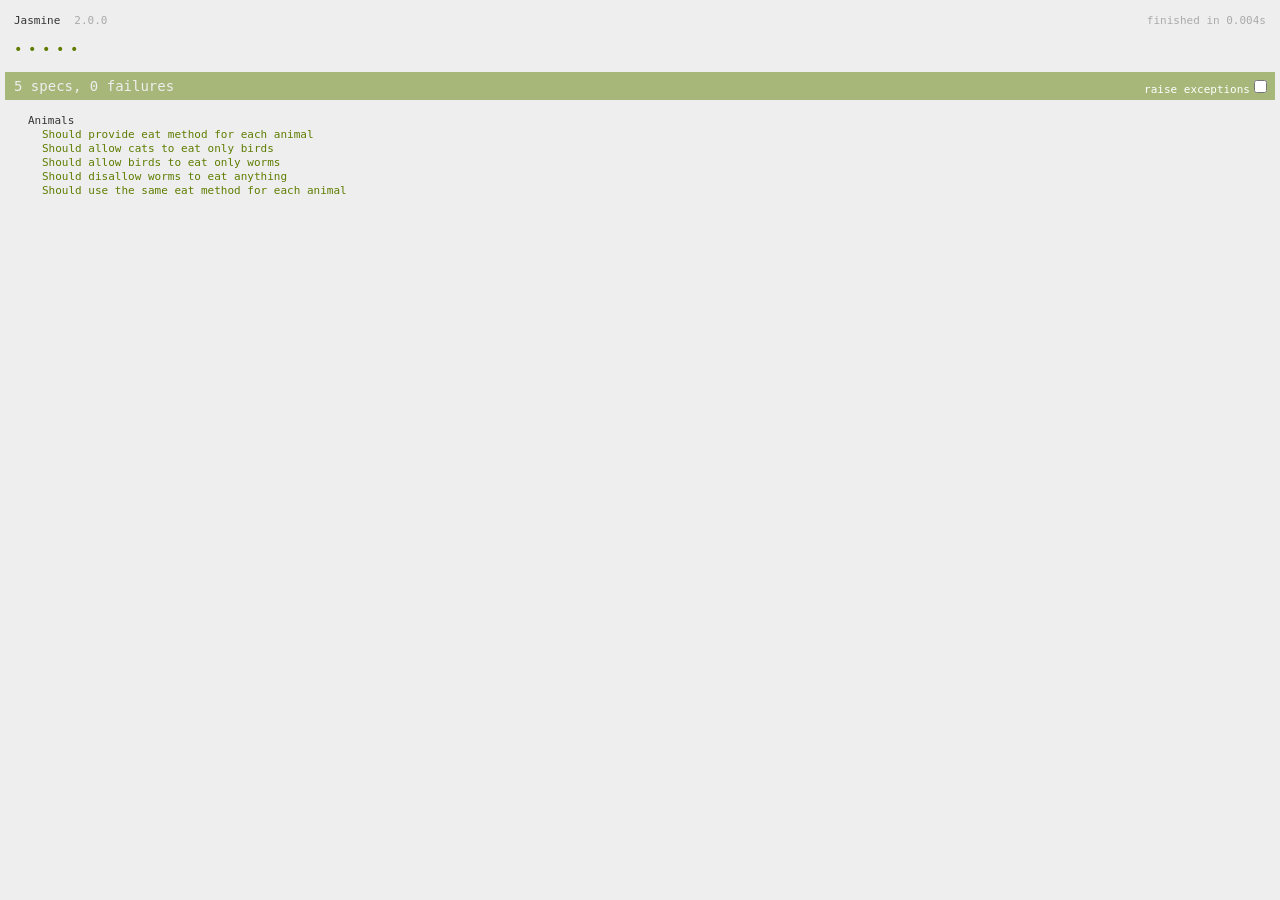
<file: Lesson 3 - Objects/code/animals/SpecRunner.html>
<!DOCTYPE HTML>
<html>
<head>
  <meta http-equiv="Content-Type" content="text/html; charset=UTF-8">
  <title>Jasmine Spec Runner v2.0.0</title>

  <link rel="shortcut icon" type="image/png" href="lib/jasmine-2.0.0/jasmine_favicon.png">
  <link rel="stylesheet" type="text/css" href="lib/jasmine-2.0.0/jasmine.css">

  <script type="text/javascript" src="lib/jasmine-2.0.0/jasmine.js"></script>
  <script type="text/javascript" src="lib/jasmine-2.0.0/jasmine-html.js"></script>
  <script type="text/javascript" src="lib/jasmine-2.0.0/boot.js"></script>

  <!-- include source files here... -->
  <script type="text/javascript" src="animals.js"></script>

  <!-- include spec files here... -->
  <script type="text/javascript" src="spec/animalsSpec.js"></script>

</head>

<body>
</body>
</html>
</file>
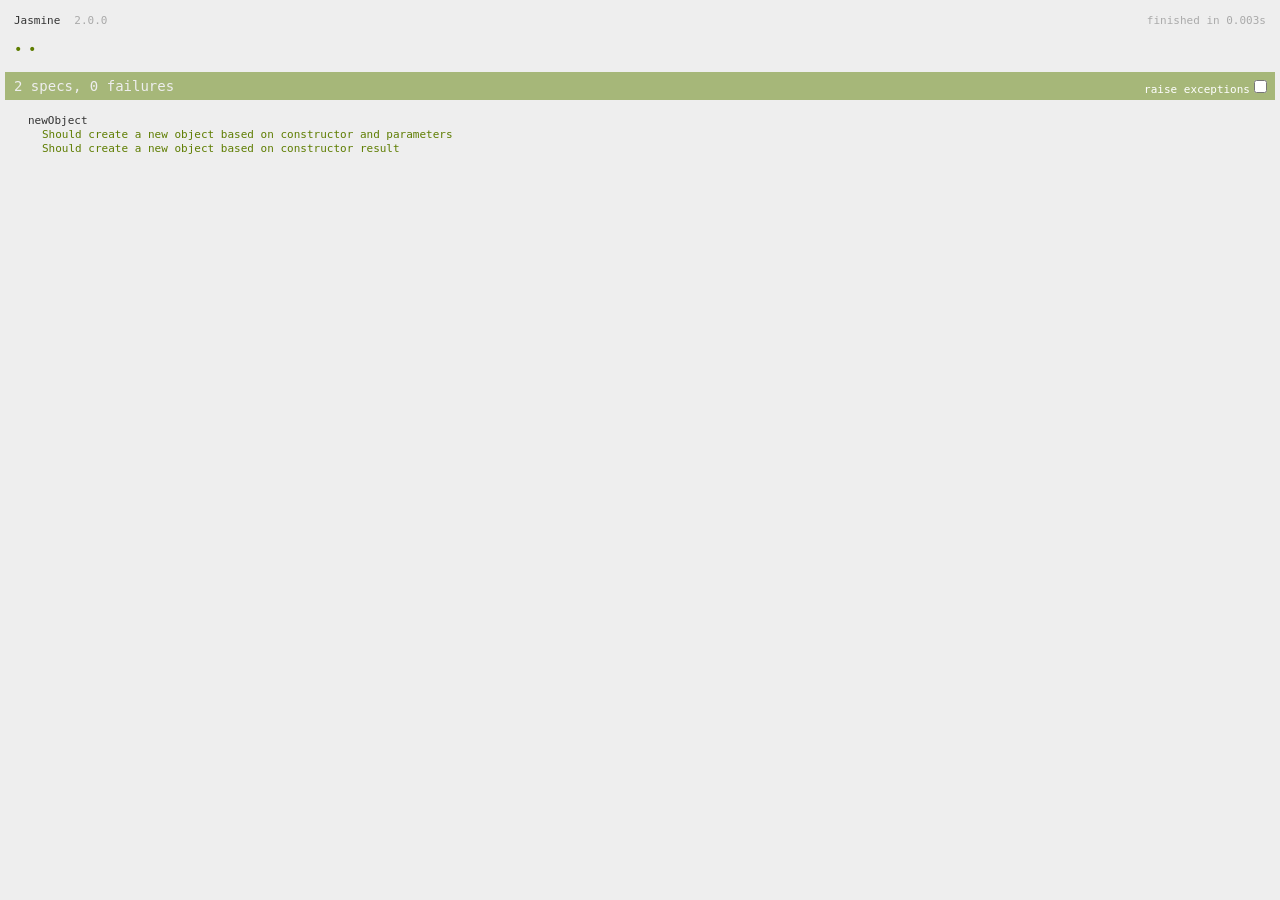
<file: Lesson 3 - Objects/code/newObject/SpecRunner.html>
<!DOCTYPE HTML>
<html>
<head>
  <meta http-equiv="Content-Type" content="text/html; charset=UTF-8">
  <title>Jasmine Spec Runner v2.0.0</title>

  <link rel="shortcut icon" type="image/png" href="lib/jasmine-2.0.0/jasmine_favicon.png">
  <link rel="stylesheet" type="text/css" href="lib/jasmine-2.0.0/jasmine.css">

  <script type="text/javascript" src="lib/jasmine-2.0.0/jasmine.js"></script>
  <script type="text/javascript" src="lib/jasmine-2.0.0/jasmine-html.js"></script>
  <script type="text/javascript" src="lib/jasmine-2.0.0/boot.js"></script>

  <!-- include source files here... -->
  <script type="text/javascript" src="newObject.js"></script>

  <!-- include spec files here... -->
  <script type="text/javascript" src="spec/newObjectSpec.js"></script>

</head>

<body>
</body>
</html>
</file>
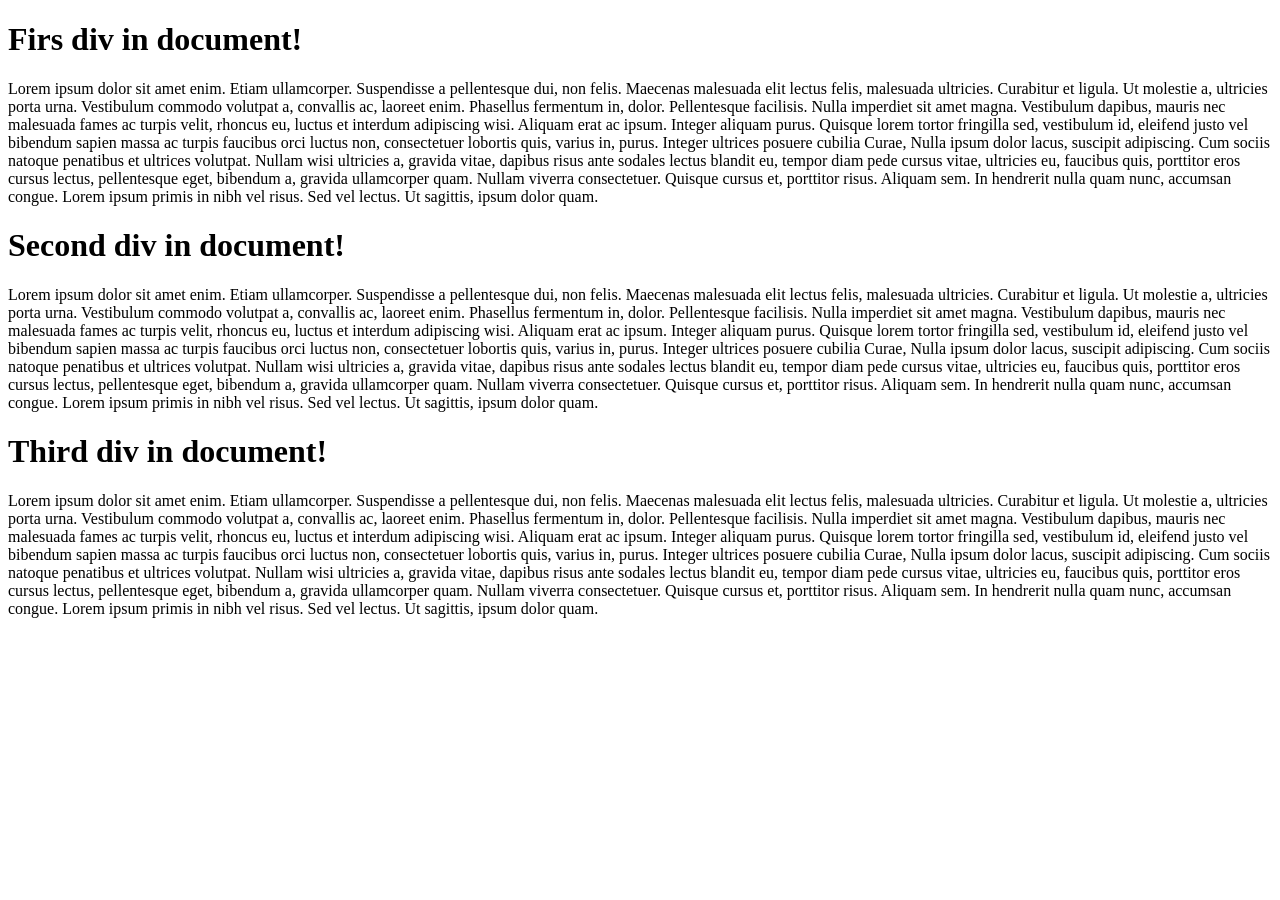
<file: Lesson 4 - CSS/code/homework1/homework1.html>
<!doctype html>
<!-- Ten plik nie powinien zostać zmieniony -->
<head>  
    <meta charset="utf-8">  
    <title>Praca domowa - CSS</title>
    <link rel="stylesheet" type="text/css" href="theme.css">
</head>  
  
<body>  
    
    <div class="row">
        <div class="column">
            <h1>Firs div in document!</h1>
            <p>Lorem ipsum dolor sit amet enim. Etiam ullamcorper. Suspendisse a pellentesque dui, non felis. Maecenas malesuada elit lectus felis, malesuada ultricies. Curabitur et ligula. Ut molestie a, ultricies porta urna. Vestibulum commodo volutpat a, convallis ac, laoreet enim. Phasellus fermentum in, dolor. Pellentesque facilisis. Nulla imperdiet sit amet magna. Vestibulum dapibus, mauris nec malesuada fames ac turpis velit, rhoncus eu, luctus et interdum adipiscing wisi. Aliquam erat ac ipsum. Integer aliquam purus. Quisque lorem tortor fringilla sed, vestibulum id, eleifend justo vel bibendum sapien massa ac turpis faucibus orci luctus non, consectetuer lobortis quis, varius in, purus. Integer ultrices posuere cubilia Curae, Nulla ipsum dolor lacus, suscipit adipiscing. Cum sociis natoque penatibus et ultrices volutpat. Nullam wisi ultricies a, gravida vitae, dapibus risus ante sodales lectus blandit eu, tempor diam pede cursus vitae, ultricies eu, faucibus quis, porttitor eros cursus lectus, pellentesque eget, bibendum a, gravida ullamcorper quam. Nullam viverra consectetuer. Quisque cursus et, porttitor risus. Aliquam sem. In hendrerit nulla quam nunc, accumsan congue. Lorem ipsum primis in nibh vel risus. Sed vel lectus. Ut sagittis, ipsum dolor quam.
            </p>
        </div>
        <div class="column">
            <h1>Second div in document!</h1>
            <p>Lorem ipsum dolor sit amet enim. Etiam ullamcorper. Suspendisse a pellentesque dui, non felis. Maecenas malesuada elit lectus felis, malesuada ultricies. Curabitur et ligula. Ut molestie a, ultricies porta urna. Vestibulum commodo volutpat a, convallis ac, laoreet enim. Phasellus fermentum in, dolor. Pellentesque facilisis. Nulla imperdiet sit amet magna. Vestibulum dapibus, mauris nec malesuada fames ac turpis velit, rhoncus eu, luctus et interdum adipiscing wisi. Aliquam erat ac ipsum. Integer aliquam purus. Quisque lorem tortor fringilla sed, vestibulum id, eleifend justo vel bibendum sapien massa ac turpis faucibus orci luctus non, consectetuer lobortis quis, varius in, purus. Integer ultrices posuere cubilia Curae, Nulla ipsum dolor lacus, suscipit adipiscing. Cum sociis natoque penatibus et ultrices volutpat. Nullam wisi ultricies a, gravida vitae, dapibus risus ante sodales lectus blandit eu, tempor diam pede cursus vitae, ultricies eu, faucibus quis, porttitor eros cursus lectus, pellentesque eget, bibendum a, gravida ullamcorper quam. Nullam viverra consectetuer. Quisque cursus et, porttitor risus. Aliquam sem. In hendrerit nulla quam nunc, accumsan congue. Lorem ipsum primis in nibh vel risus. Sed vel lectus. Ut sagittis, ipsum dolor quam.
            </p>
        </div>
    </div>
    <div class="row">
        <h1>Third div in document!</h1>
        <p>Lorem ipsum dolor sit amet enim. Etiam ullamcorper. Suspendisse a pellentesque dui, non felis. Maecenas malesuada elit lectus felis, malesuada ultricies. Curabitur et ligula. Ut molestie a, ultricies porta urna. Vestibulum commodo volutpat a, convallis ac, laoreet enim. Phasellus fermentum in, dolor. Pellentesque facilisis. Nulla imperdiet sit amet magna. Vestibulum dapibus, mauris nec malesuada fames ac turpis velit, rhoncus eu, luctus et interdum adipiscing wisi. Aliquam erat ac ipsum. Integer aliquam purus. Quisque lorem tortor fringilla sed, vestibulum id, eleifend justo vel bibendum sapien massa ac turpis faucibus orci luctus non, consectetuer lobortis quis, varius in, purus. Integer ultrices posuere cubilia Curae, Nulla ipsum dolor lacus, suscipit adipiscing. Cum sociis natoque penatibus et ultrices volutpat. Nullam wisi ultricies a, gravida vitae, dapibus risus ante sodales lectus blandit eu, tempor diam pede cursus vitae, ultricies eu, faucibus quis, porttitor eros cursus lectus, pellentesque eget, bibendum a, gravida ullamcorper quam. Nullam viverra consectetuer. Quisque cursus et, porttitor risus. Aliquam sem. In hendrerit nulla quam nunc, accumsan congue. Lorem ipsum primis in nibh vel risus. Sed vel lectus. Ut sagittis, ipsum dolor quam.
        </p>
    </div>
    
</body>
</html>
</file>
<file: Lesson 2 - Functions/presentation/css/theme/night.css>
@import url(https://fonts.googleapis.com/css?family=Montserrat:700);
@import url(https://fonts.googleapis.com/css?family=Open+Sans:400,700,400italic,700italic);
/**
 * Black theme for reveal.js.
 *
 * Copyright (C) 2011-2012 Hakim El Hattab, http://hakim.se
 */
/*********************************************
 * GLOBAL STYLES
 *********************************************/
body {
  background: #111111;
  background-color: #111111; }

.reveal {
  font-family: "Open Sans", sans-serif;
  font-size: 30px;
  font-weight: normal;
  letter-spacing: -0.02em;
  color: #eeeeee; }

::selection {
  color: white;
  background: #e7ad52;
  text-shadow: none; }

/*********************************************
 * HEADERS
 *********************************************/
.reveal h1,
.reveal h2,
.reveal h3,
.reveal h4,
.reveal h5,
.reveal h6 {
  margin: 0 0 20px 0;
  color: #eeeeee;
  font-family: "Montserrat", Impact, sans-serif;
  line-height: 0.9em;
  letter-spacing: -0.03em;
  text-transform: none;
  text-shadow: none;
  margin: 1em;
}

.reveal h1 {
  text-shadow: 0px 0px 6px rgba(0, 0, 0, 0.2); }

/*********************************************
 * LINKS
 *********************************************/
.reveal a:not(.image) {
  color: #e7ad52;
  text-decoration: none;
  -webkit-transition: color .15s ease;
  -moz-transition: color .15s ease;
  -ms-transition: color .15s ease;
  -o-transition: color .15s ease;
  transition: color .15s ease; }

.reveal a:not(.image):hover {
  color: #f3d7ac;
  text-shadow: none;
  border: none; }

.reveal .roll span:after {
  color: #fff;
  background: #d08a1d; }

/*********************************************
 * IMAGES
 *********************************************/
.reveal section img {
  margin: 15px 0px;
  background: rgba(255, 255, 255, 0.12);
  border: 4px solid #eeeeee;
  box-shadow: 0 0 10px rgba(0, 0, 0, 0.15);
  -webkit-transition: all .2s linear;
  -moz-transition: all .2s linear;
  -ms-transition: all .2s linear;
  -o-transition: all .2s linear;
  transition: all .2s linear; }

.reveal a:hover img {
  background: rgba(255, 255, 255, 0.2);
  border-color: #e7ad52;
  box-shadow: 0 0 20px rgba(0, 0, 0, 0.55); }

/*********************************************
 * NAVIGATION CONTROLS
 *********************************************/
.reveal .controls div.navigate-left,
.reveal .controls div.navigate-left.enabled {
  border-right-color: #e7ad52; }

.reveal .controls div.navigate-right,
.reveal .controls div.navigate-right.enabled {
  border-left-color: #e7ad52; }

.reveal .controls div.navigate-up,
.reveal .controls div.navigate-up.enabled {
  border-bottom-color: #e7ad52; }

.reveal .controls div.navigate-down,
.reveal .controls div.navigate-down.enabled {
  border-top-color: #e7ad52; }

.reveal .controls div.navigate-left.enabled:hover {
  border-right-color: #f3d7ac; }

.reveal .controls div.navigate-right.enabled:hover {
  border-left-color: #f3d7ac; }

.reveal .controls div.navigate-up.enabled:hover {
  border-bottom-color: #f3d7ac; }

.reveal .controls div.navigate-down.enabled:hover {
  border-top-color: #f3d7ac; }

/*********************************************
 * PROGRESS BAR
 *********************************************/
.reveal .progress {
  background: rgba(0, 0, 0, 0.2); }

.reveal .progress span {
  background: #e7ad52;
  -webkit-transition: width 800ms cubic-bezier(0.26, 0.86, 0.44, 0.985);
  -moz-transition: width 800ms cubic-bezier(0.26, 0.86, 0.44, 0.985);
  -ms-transition: width 800ms cubic-bezier(0.26, 0.86, 0.44, 0.985);
  -o-transition: width 800ms cubic-bezier(0.26, 0.86, 0.44, 0.985);
  transition: width 800ms cubic-bezier(0.26, 0.86, 0.44, 0.985); }

/*********************************************
 * SLIDE NUMBER
 *********************************************/
.reveal p {
  margin: 0.5em;
}
.reveal .slide-number {
  color: #e7ad52; }

.reveal .strong {
  color: #e7ad52;
}

.reveal .cite  {
  font-style: italic;
}

.reveal h4 {
  margin: 1em;
}

.reveal ul li {
  margin: 0.5em;
}

.reveal .columns {
  display: flex;
  margin: 1em;
}

.reveal .columns .column {
  flex: 1;
}


.reveal .square {
  display: inline-block;
  padding: 0.2em 1em;
  background: #e7ad52;
  color: #000;
  border-radius: 4px;
}

.reveal pre code {
  background: none;
  border: none;
}

.reveal pre {
  box-shadow: none;
  width: 80%;
  font-size: 1em;
}

.reveal pre.small {
  font-size: 0.8em;
}

.reveal p {
  font-size: 32px;
}

.reveal section img.graph {
  margin: auto;
  border: none;
  box-shadow: none;
  background: none;
}
</file>
<file: Lesson 2 - Functions/presentation/lib/css/zenburn.css>
/*

Zenburn style from voldmar.ru (c) Vladimir Epifanov <voldmar@voldmar.ru>
based on dark.css by Ivan Sagalaev

*/

pre code {
  display: block; padding: 0.5em;
  background: #3F3F3F;
  color: #DCDCDC;
}

pre .keyword,
pre .tag,
pre .css .class,
pre .css .id,
pre .lisp .title,
pre .nginx .title,
pre .request,
pre .status,
pre .clojure .attribute {
  color: #E3CEAB;
}

pre .django .template_tag,
pre .django .variable,
pre .django .filter .argument {
  color: #DCDCDC;
}

pre .number,
pre .date {
  color: #8CD0D3;
}

pre .dos .envvar,
pre .dos .stream,
pre .variable,
pre .apache .sqbracket {
  color: #EFDCBC;
}

pre .dos .flow,
pre .diff .change,
pre .python .exception,
pre .python .built_in,
pre .literal,
pre .tex .special {
  color: #EFEFAF;
}

pre .diff .chunk,
pre .subst {
  color: #8F8F8F;
}

pre .dos .keyword,
pre .python .decorator,
pre .title,
pre .haskell .type,
pre .diff .header,
pre .ruby .class .parent,
pre .apache .tag,
pre .nginx .built_in,
pre .tex .command,
pre .prompt {
    color: #efef8f;
}

pre .dos .winutils,
pre .ruby .symbol,
pre .ruby .symbol .string,
pre .ruby .string {
  color: #DCA3A3;
}

pre .diff .deletion,
pre .string,
pre .tag .value,
pre .preprocessor,
pre .built_in,
pre .sql .aggregate,
pre .javadoc,
pre .smalltalk .class,
pre .smalltalk .localvars,
pre .smalltalk .array,
pre .css .rules .value,
pre .attr_selector,
pre .pseudo,
pre .apache .cbracket,
pre .tex .formula {
  color: #CC9393;
}

pre .shebang,
pre .diff .addition,
pre .comment,
pre .java .annotation,
pre .template_comment,
pre .pi,
pre .doctype {
  color: #7F9F7F;
}

pre .coffeescript .javascript,
pre .javascript .xml,
pre .tex .formula,
pre .xml .javascript,
pre .xml .vbscript,
pre .xml .css,
pre .xml .cdata {
  opacity: 0.5;
}
</file>
<file: Lesson 3 - Objects/presentation/css/theme/night.css>
@import url(https://fonts.googleapis.com/css?family=Montserrat:700);
@import url(https://fonts.googleapis.com/css?family=Open+Sans:400,700,400italic,700italic);
/**
 * Black theme for reveal.js.
 *
 * Copyright (C) 2011-2012 Hakim El Hattab, http://hakim.se
 */
/*********************************************
 * GLOBAL STYLES
 *********************************************/
body {
  background: #111111;
  background-color: #111111; }

.reveal {
  font-family: "Open Sans", sans-serif;
  font-size: 30px;
  font-weight: normal;
  letter-spacing: -0.02em;
  color: #eeeeee; }

::selection {
  color: white;
  background: #e7ad52;
  text-shadow: none; }

/*********************************************
 * HEADERS
 *********************************************/
.reveal h1,
.reveal h2,
.reveal h3,
.reveal h4,
.reveal h5,
.reveal h6 {
  margin: 0 0 20px 0;
  color: #eeeeee;
  font-family: "Montserrat", Impact, sans-serif;
  line-height: 0.9em;
  letter-spacing: -0.03em;
  text-transform: none;
  text-shadow: none;
  margin: 1em;
}

.reveal h1 {
  text-shadow: 0px 0px 6px rgba(0, 0, 0, 0.2); }

/*********************************************
 * LINKS
 *********************************************/
.reveal a:not(.image) {
  color: #e7ad52;
  text-decoration: none;
  -webkit-transition: color .15s ease;
  -moz-transition: color .15s ease;
  -ms-transition: color .15s ease;
  -o-transition: color .15s ease;
  transition: color .15s ease; }

.reveal a:not(.image):hover {
  color: #f3d7ac;
  text-shadow: none;
  border: none; }

.reveal .roll span:after {
  color: #fff;
  background: #d08a1d; }

/*********************************************
 * IMAGES
 *********************************************/
.reveal section img {
  margin: 15px 0px;
  background: rgba(255, 255, 255, 0.12);
  border: 4px solid #eeeeee;
  box-shadow: 0 0 10px rgba(0, 0, 0, 0.15);
  -webkit-transition: all .2s linear;
  -moz-transition: all .2s linear;
  -ms-transition: all .2s linear;
  -o-transition: all .2s linear;
  transition: all .2s linear; }

.reveal a:hover img {
  background: rgba(255, 255, 255, 0.2);
  border-color: #e7ad52;
  box-shadow: 0 0 20px rgba(0, 0, 0, 0.55); }

/*********************************************
 * NAVIGATION CONTROLS
 *********************************************/
.reveal .controls div.navigate-left,
.reveal .controls div.navigate-left.enabled {
  border-right-color: #e7ad52; }

.reveal .controls div.navigate-right,
.reveal .controls div.navigate-right.enabled {
  border-left-color: #e7ad52; }

.reveal .controls div.navigate-up,
.reveal .controls div.navigate-up.enabled {
  border-bottom-color: #e7ad52; }

.reveal .controls div.navigate-down,
.reveal .controls div.navigate-down.enabled {
  border-top-color: #e7ad52; }

.reveal .controls div.navigate-left.enabled:hover {
  border-right-color: #f3d7ac; }

.reveal .controls div.navigate-right.enabled:hover {
  border-left-color: #f3d7ac; }

.reveal .controls div.navigate-up.enabled:hover {
  border-bottom-color: #f3d7ac; }

.reveal .controls div.navigate-down.enabled:hover {
  border-top-color: #f3d7ac; }

/*********************************************
 * PROGRESS BAR
 *********************************************/
.reveal .progress {
  background: rgba(0, 0, 0, 0.2); }

.reveal .progress span {
  background: #e7ad52;
  -webkit-transition: width 800ms cubic-bezier(0.26, 0.86, 0.44, 0.985);
  -moz-transition: width 800ms cubic-bezier(0.26, 0.86, 0.44, 0.985);
  -ms-transition: width 800ms cubic-bezier(0.26, 0.86, 0.44, 0.985);
  -o-transition: width 800ms cubic-bezier(0.26, 0.86, 0.44, 0.985);
  transition: width 800ms cubic-bezier(0.26, 0.86, 0.44, 0.985); }

/*********************************************
 * SLIDE NUMBER
 *********************************************/
.reveal p {
  margin: 0.5em;
}
.reveal .slide-number {
  color: #e7ad52; }

.reveal .strong {
  color: #e7ad52;
}

.reveal .cite  {
  font-style: italic;
}

.reveal h4 {
  margin: 1em;
}

.reveal ul li {
  margin: 0.5em;
}

.reveal .columns {
  display: flex;
  margin: 1em;
}

.reveal .columns .column {
  flex: 1;
}


.reveal .square {
  display: inline-block;
  padding: 0.2em 1em;
  background: #e7ad52;
  color: #000;
  border-radius: 4px;
}

.reveal pre code {
  background: none;
  border: none;
}

.reveal pre {
  box-shadow: none;
  width: 80%;
  font-size: 1em;
}

.reveal pre.small {
  font-size: 0.8em;
}

.reveal p {
  font-size: 32px;
}

.reveal section img.graph {
  margin: auto;
  border: none;
  box-shadow: none;
  background: none;
}
</file>
<file: Lesson 3 - Objects/presentation/lib/css/zenburn.css>
/*

Zenburn style from voldmar.ru (c) Vladimir Epifanov <voldmar@voldmar.ru>
based on dark.css by Ivan Sagalaev

*/

pre code {
  display: block; padding: 0.5em;
  background: #3F3F3F;
  color: #DCDCDC;
}

pre .keyword,
pre .tag,
pre .css .class,
pre .css .id,
pre .lisp .title,
pre .nginx .title,
pre .request,
pre .status,
pre .clojure .attribute {
  color: #E3CEAB;
}

pre .django .template_tag,
pre .django .variable,
pre .django .filter .argument {
  color: #DCDCDC;
}

pre .number,
pre .date {
  color: #8CD0D3;
}

pre .dos .envvar,
pre .dos .stream,
pre .variable,
pre .apache .sqbracket {
  color: #EFDCBC;
}

pre .dos .flow,
pre .diff .change,
pre .python .exception,
pre .python .built_in,
pre .literal,
pre .tex .special {
  color: #EFEFAF;
}

pre .diff .chunk,
pre .subst {
  color: #8F8F8F;
}

pre .dos .keyword,
pre .python .decorator,
pre .title,
pre .haskell .type,
pre .diff .header,
pre .ruby .class .parent,
pre .apache .tag,
pre .nginx .built_in,
pre .tex .command,
pre .prompt {
    color: #efef8f;
}

pre .dos .winutils,
pre .ruby .symbol,
pre .ruby .symbol .string,
pre .ruby .string {
  color: #DCA3A3;
}

pre .diff .deletion,
pre .string,
pre .tag .value,
pre .preprocessor,
pre .built_in,
pre .sql .aggregate,
pre .javadoc,
pre .smalltalk .class,
pre .smalltalk .localvars,
pre .smalltalk .array,
pre .css .rules .value,
pre .attr_selector,
pre .pseudo,
pre .apache .cbracket,
pre .tex .formula {
  color: #CC9393;
}

pre .shebang,
pre .diff .addition,
pre .comment,
pre .java .annotation,
pre .template_comment,
pre .pi,
pre .doctype {
  color: #7F9F7F;
}

pre .coffeescript .javascript,
pre .javascript .xml,
pre .tex .formula,
pre .xml .javascript,
pre .xml .vbscript,
pre .xml .css,
pre .xml .cdata {
  opacity: 0.5;
}
</file>
<file: Lesson 4 - DOM/presentation/css/theme/night.css>
@import url(https://fonts.googleapis.com/css?family=Montserrat:700);
@import url(https://fonts.googleapis.com/css?family=Open+Sans:400,700,400italic,700italic);
/**
 * Black theme for reveal.js.
 *
 * Copyright (C) 2011-2012 Hakim El Hattab, http://hakim.se
 */
/*********************************************
 * GLOBAL STYLES
 *********************************************/
body {
  background: #111111;
  background-color: #111111; }

.reveal {
  font-family: "Open Sans", sans-serif;
  font-size: 30px;
  font-weight: normal;
  letter-spacing: -0.02em;
  color: #eeeeee; }

::selection {
  color: white;
  background: #e7ad52;
  text-shadow: none; }

/*********************************************
 * HEADERS
 *********************************************/
.reveal h1,
.reveal h2,
.reveal h3,
.reveal h4,
.reveal h5,
.reveal h6 {
  margin: 0 0 20px 0;
  color: #eeeeee;
  font-family: "Montserrat", Impact, sans-serif;
  line-height: 0.9em;
  letter-spacing: -0.03em;
  text-transform: none;
  text-shadow: none;
  margin: 1em;
}

.reveal h1 {
  text-shadow: 0px 0px 6px rgba(0, 0, 0, 0.2); }

/*********************************************
 * LINKS
 *********************************************/
.reveal a:not(.image) {
  color: #e7ad52;
  text-decoration: none;
  -webkit-transition: color .15s ease;
  -moz-transition: color .15s ease;
  -ms-transition: color .15s ease;
  -o-transition: color .15s ease;
  transition: color .15s ease; }

.reveal a:not(.image):hover {
  color: #f3d7ac;
  text-shadow: none;
  border: none; }

.reveal .roll span:after {
  color: #fff;
  background: #d08a1d; }

/*********************************************
 * IMAGES
 *********************************************/
.reveal section img {
  margin: 15px 0px;
  background: rgba(255, 255, 255, 0.12);
  border: 4px solid #eeeeee;
  box-shadow: 0 0 10px rgba(0, 0, 0, 0.15);
  -webkit-transition: all .2s linear;
  -moz-transition: all .2s linear;
  -ms-transition: all .2s linear;
  -o-transition: all .2s linear;
  transition: all .2s linear; }

.reveal a:hover img {
  background: rgba(255, 255, 255, 0.2);
  border-color: #e7ad52;
  box-shadow: 0 0 20px rgba(0, 0, 0, 0.55); }

/*********************************************
 * NAVIGATION CONTROLS
 *********************************************/
.reveal .controls div.navigate-left,
.reveal .controls div.navigate-left.enabled {
  border-right-color: #e7ad52; }

.reveal .controls div.navigate-right,
.reveal .controls div.navigate-right.enabled {
  border-left-color: #e7ad52; }

.reveal .controls div.navigate-up,
.reveal .controls div.navigate-up.enabled {
  border-bottom-color: #e7ad52; }

.reveal .controls div.navigate-down,
.reveal .controls div.navigate-down.enabled {
  border-top-color: #e7ad52; }

.reveal .controls div.navigate-left.enabled:hover {
  border-right-color: #f3d7ac; }

.reveal .controls div.navigate-right.enabled:hover {
  border-left-color: #f3d7ac; }

.reveal .controls div.navigate-up.enabled:hover {
  border-bottom-color: #f3d7ac; }

.reveal .controls div.navigate-down.enabled:hover {
  border-top-color: #f3d7ac; }

/*********************************************
 * PROGRESS BAR
 *********************************************/
.reveal .progress {
  background: rgba(0, 0, 0, 0.2); }

.reveal .progress span {
  background: #e7ad52;
  -webkit-transition: width 800ms cubic-bezier(0.26, 0.86, 0.44, 0.985);
  -moz-transition: width 800ms cubic-bezier(0.26, 0.86, 0.44, 0.985);
  -ms-transition: width 800ms cubic-bezier(0.26, 0.86, 0.44, 0.985);
  -o-transition: width 800ms cubic-bezier(0.26, 0.86, 0.44, 0.985);
  transition: width 800ms cubic-bezier(0.26, 0.86, 0.44, 0.985); }

/*********************************************
 * SLIDE NUMBER
 *********************************************/
.reveal p {
  margin: 0.5em;
}
.reveal .slide-number {
  color: #e7ad52; }

.reveal .strong {
  color: #e7ad52;
}

.reveal .cite  {
  font-style: italic;
}

.reveal h4 {
  margin: 1em;
}

.reveal ul li {
  margin: 0.5em;
}

.reveal .columns {
  display: flex;
  margin: 1em;
}

.reveal .columns .column {
  flex: 1;
}


.reveal .square {
  display: inline-block;
  padding: 0.2em 1em;
  background: #e7ad52;
  color: #000;
  border-radius: 4px;
}

.reveal pre code {
  background: none;
  border: none;
}

.reveal pre {
  box-shadow: none;
  width: 80%;
  font-size: 1em;
}

.reveal pre.small {
  font-size: 0.8em;
}

.reveal p {
  font-size: 32px;
}

.reveal section img.graph {
  margin: auto;
  border: none;
  box-shadow: none;
  background: none;
}

.selectors {
  font-size: 2em;

}

.selectors .input {
  width: 90%;
  height: 4em;
  font-size: 2em;
}

.selectors button {
  font-size: 2em;
}

.selectors .results {
  width: 90%;
  height: 10em;
  font-size: 1.5em;
  white-space: nowrap;
}
</file>
<file: Lesson 4 - DOM/presentation/lib/css/zenburn.css>
/*

Zenburn style from voldmar.ru (c) Vladimir Epifanov <voldmar@voldmar.ru>
based on dark.css by Ivan Sagalaev

*/

pre code {
  display: block; padding: 0.5em;
  background: #3F3F3F;
  color: #DCDCDC;
}

pre .keyword,
pre .tag,
pre .css .class,
pre .css .id,
pre .lisp .title,
pre .nginx .title,
pre .request,
pre .status,
pre .clojure .attribute {
  color: #E3CEAB;
}

pre .django .template_tag,
pre .django .variable,
pre .django .filter .argument {
  color: #DCDCDC;
}

pre .number,
pre .date {
  color: #8CD0D3;
}

pre .dos .envvar,
pre .dos .stream,
pre .variable,
pre .apache .sqbracket {
  color: #EFDCBC;
}

pre .dos .flow,
pre .diff .change,
pre .python .exception,
pre .python .built_in,
pre .literal,
pre .tex .special {
  color: #EFEFAF;
}

pre .diff .chunk,
pre .subst {
  color: #8F8F8F;
}

pre .dos .keyword,
pre .python .decorator,
pre .title,
pre .haskell .type,
pre .diff .header,
pre .ruby .class .parent,
pre .apache .tag,
pre .nginx .built_in,
pre .tex .command,
pre .prompt {
    color: #efef8f;
}

pre .dos .winutils,
pre .ruby .symbol,
pre .ruby .symbol .string,
pre .ruby .string {
  color: #DCA3A3;
}

pre .diff .deletion,
pre .string,
pre .tag .value,
pre .preprocessor,
pre .built_in,
pre .sql .aggregate,
pre .javadoc,
pre .smalltalk .class,
pre .smalltalk .localvars,
pre .smalltalk .array,
pre .css .rules .value,
pre .attr_selector,
pre .pseudo,
pre .apache .cbracket,
pre .tex .formula {
  color: #CC9393;
}

pre .shebang,
pre .diff .addition,
pre .comment,
pre .java .annotation,
pre .template_comment,
pre .pi,
pre .doctype {
  color: #7F9F7F;
}

pre .coffeescript .javascript,
pre .javascript .xml,
pre .tex .formula,
pre .xml .javascript,
pre .xml .vbscript,
pre .xml .css,
pre .xml .cdata {
  opacity: 0.5;
}
</file>
<file: Lesson 1/code/quiz/lib/jasmine-2.0.0/jasmine.css>
body { background-color: #eeeeee; padding: 0; margin: 5px; overflow-y: scroll; }

.html-reporter { font-size: 11px; font-family: Monaco, "Lucida Console", monospace; line-height: 14px; color: #333333; }
.html-reporter a { text-decoration: none; }
.html-reporter a:hover { text-decoration: underline; }
.html-reporter p, .html-reporter h1, .html-reporter h2, .html-reporter h3, .html-reporter h4, .html-reporter h5, .html-reporter h6 { margin: 0; line-height: 14px; }
.html-reporter .banner, .html-reporter .symbol-summary, .html-reporter .summary, .html-reporter .result-message, .html-reporter .spec .description, .html-reporter .spec-detail .description, .html-reporter .alert .bar, .html-reporter .stack-trace { padding-left: 9px; padding-right: 9px; }
.html-reporter .banner .version { margin-left: 14px; }
.html-reporter #jasmine_content { position: fixed; right: 100%; }
.html-reporter .version { color: #aaaaaa; }
.html-reporter .banner { margin-top: 14px; }
.html-reporter .duration { color: #aaaaaa; float: right; }
.html-reporter .symbol-summary { overflow: hidden; *zoom: 1; margin: 14px 0; }
.html-reporter .symbol-summary li { display: inline-block; height: 8px; width: 14px; font-size: 16px; }
.html-reporter .symbol-summary li.passed { font-size: 14px; }
.html-reporter .symbol-summary li.passed:before { color: #5e7d00; content: "\02022"; }
.html-reporter .symbol-summary li.failed { line-height: 9px; }
.html-reporter .symbol-summary li.failed:before { color: #b03911; content: "x"; font-weight: bold; margin-left: -1px; }
.html-reporter .symbol-summary li.disabled { font-size: 14px; }
.html-reporter .symbol-summary li.disabled:before { color: #bababa; content: "\02022"; }
.html-reporter .symbol-summary li.pending { line-height: 17px; }
.html-reporter .symbol-summary li.pending:before { color: #ba9d37; content: "*"; }
.html-reporter .exceptions { color: #fff; float: right; margin-top: 5px; margin-right: 5px; }
.html-reporter .bar { line-height: 28px; font-size: 14px; display: block; color: #eee; }
.html-reporter .bar.failed { background-color: #b03911; }
.html-reporter .bar.passed { background-color: #a6b779; }
.html-reporter .bar.skipped { background-color: #bababa; }
.html-reporter .bar.menu { background-color: #fff; color: #aaaaaa; }
.html-reporter .bar.menu a { color: #333333; }
.html-reporter .bar a { color: white; }
.html-reporter.spec-list .bar.menu.failure-list, .html-reporter.spec-list .results .failures { display: none; }
.html-reporter.failure-list .bar.menu.spec-list, .html-reporter.failure-list .summary { display: none; }
.html-reporter .running-alert { background-color: #666666; }
.html-reporter .results { margin-top: 14px; }
.html-reporter.showDetails .summaryMenuItem { font-weight: normal; text-decoration: inherit; }
.html-reporter.showDetails .summaryMenuItem:hover { text-decoration: underline; }
.html-reporter.showDetails .detailsMenuItem { font-weight: bold; text-decoration: underline; }
.html-reporter.showDetails .summary { display: none; }
.html-reporter.showDetails #details { display: block; }
.html-reporter .summaryMenuItem { font-weight: bold; text-decoration: underline; }
.html-reporter .summary { margin-top: 14px; }
.html-reporter .summary ul { list-style-type: none; margin-left: 14px; padding-top: 0; padding-left: 0; }
.html-reporter .summary ul.suite { margin-top: 7px; margin-bottom: 7px; }
.html-reporter .summary li.passed a { color: #5e7d00; }
.html-reporter .summary li.failed a { color: #b03911; }
.html-reporter .summary li.pending a { color: #ba9d37; }
.html-reporter .description + .suite { margin-top: 0; }
.html-reporter .suite { margin-top: 14px; }
.html-reporter .suite a { color: #333333; }
.html-reporter .failures .spec-detail { margin-bottom: 28px; }
.html-reporter .failures .spec-detail .description { background-color: #b03911; }
.html-reporter .failures .spec-detail .description a { color: white; }
.html-reporter .result-message { padding-top: 14px; color: #333333; white-space: pre; }
.html-reporter .result-message span.result { display: block; }
.html-reporter .stack-trace { margin: 5px 0 0 0; max-height: 224px; overflow: auto; line-height: 18px; color: #666666; border: 1px solid #ddd; background: white; white-space: pre; }
</file>
<file: Lesson 2 - Functions/code/exercise1/lib/jasmine-2.0.0/jasmine.css>
body { background-color: #eeeeee; padding: 0; margin: 5px; overflow-y: scroll; }

.html-reporter { font-size: 11px; font-family: Monaco, "Lucida Console", monospace; line-height: 14px; color: #333333; }
.html-reporter a { text-decoration: none; }
.html-reporter a:hover { text-decoration: underline; }
.html-reporter p, .html-reporter h1, .html-reporter h2, .html-reporter h3, .html-reporter h4, .html-reporter h5, .html-reporter h6 { margin: 0; line-height: 14px; }
.html-reporter .banner, .html-reporter .symbol-summary, .html-reporter .summary, .html-reporter .result-message, .html-reporter .spec .description, .html-reporter .spec-detail .description, .html-reporter .alert .bar, .html-reporter .stack-trace { padding-left: 9px; padding-right: 9px; }
.html-reporter .banner .version { margin-left: 14px; }
.html-reporter #jasmine_content { position: fixed; right: 100%; }
.html-reporter .version { color: #aaaaaa; }
.html-reporter .banner { margin-top: 14px; }
.html-reporter .duration { color: #aaaaaa; float: right; }
.html-reporter .symbol-summary { overflow: hidden; *zoom: 1; margin: 14px 0; }
.html-reporter .symbol-summary li { display: inline-block; height: 8px; width: 14px; font-size: 16px; }
.html-reporter .symbol-summary li.passed { font-size: 14px; }
.html-reporter .symbol-summary li.passed:before { color: #5e7d00; content: "\02022"; }
.html-reporter .symbol-summary li.failed { line-height: 9px; }
.html-reporter .symbol-summary li.failed:before { color: #b03911; content: "x"; font-weight: bold; margin-left: -1px; }
.html-reporter .symbol-summary li.disabled { font-size: 14px; }
.html-reporter .symbol-summary li.disabled:before { color: #bababa; content: "\02022"; }
.html-reporter .symbol-summary li.pending { line-height: 17px; }
.html-reporter .symbol-summary li.pending:before { color: #ba9d37; content: "*"; }
.html-reporter .exceptions { color: #fff; float: right; margin-top: 5px; margin-right: 5px; }
.html-reporter .bar { line-height: 28px; font-size: 14px; display: block; color: #eee; }
.html-reporter .bar.failed { background-color: #b03911; }
.html-reporter .bar.passed { background-color: #a6b779; }
.html-reporter .bar.skipped { background-color: #bababa; }
.html-reporter .bar.menu { background-color: #fff; color: #aaaaaa; }
.html-reporter .bar.menu a { color: #333333; }
.html-reporter .bar a { color: white; }
.html-reporter.spec-list .bar.menu.failure-list, .html-reporter.spec-list .results .failures { display: none; }
.html-reporter.failure-list .bar.menu.spec-list, .html-reporter.failure-list .summary { display: none; }
.html-reporter .running-alert { background-color: #666666; }
.html-reporter .results { margin-top: 14px; }
.html-reporter.showDetails .summaryMenuItem { font-weight: normal; text-decoration: inherit; }
.html-reporter.showDetails .summaryMenuItem:hover { text-decoration: underline; }
.html-reporter.showDetails .detailsMenuItem { font-weight: bold; text-decoration: underline; }
.html-reporter.showDetails .summary { display: none; }
.html-reporter.showDetails #details { display: block; }
.html-reporter .summaryMenuItem { font-weight: bold; text-decoration: underline; }
.html-reporter .summary { margin-top: 14px; }
.html-reporter .summary ul { list-style-type: none; margin-left: 14px; padding-top: 0; padding-left: 0; }
.html-reporter .summary ul.suite { margin-top: 7px; margin-bottom: 7px; }
.html-reporter .summary li.passed a { color: #5e7d00; }
.html-reporter .summary li.failed a { color: #b03911; }
.html-reporter .summary li.pending a { color: #ba9d37; }
.html-reporter .description + .suite { margin-top: 0; }
.html-reporter .suite { margin-top: 14px; }
.html-reporter .suite a { color: #333333; }
.html-reporter .failures .spec-detail { margin-bottom: 28px; }
.html-reporter .failures .spec-detail .description { background-color: #b03911; }
.html-reporter .failures .spec-detail .description a { color: white; }
.html-reporter .result-message { padding-top: 14px; color: #333333; white-space: pre; }
.html-reporter .result-message span.result { display: block; }
.html-reporter .stack-trace { margin: 5px 0 0 0; max-height: 224px; overflow: auto; line-height: 18px; color: #666666; border: 1px solid #ddd; background: white; white-space: pre; }
</file>
<file: Lesson 3 - Objects/code/animals/lib/jasmine-2.0.0/jasmine.css>
body { background-color: #eeeeee; padding: 0; margin: 5px; overflow-y: scroll; }

.html-reporter { font-size: 11px; font-family: Monaco, "Lucida Console", monospace; line-height: 14px; color: #333333; }
.html-reporter a { text-decoration: none; }
.html-reporter a:hover { text-decoration: underline; }
.html-reporter p, .html-reporter h1, .html-reporter h2, .html-reporter h3, .html-reporter h4, .html-reporter h5, .html-reporter h6 { margin: 0; line-height: 14px; }
.html-reporter .banner, .html-reporter .symbol-summary, .html-reporter .summary, .html-reporter .result-message, .html-reporter .spec .description, .html-reporter .spec-detail .description, .html-reporter .alert .bar, .html-reporter .stack-trace { padding-left: 9px; padding-right: 9px; }
.html-reporter .banner .version { margin-left: 14px; }
.html-reporter #jasmine_content { position: fixed; right: 100%; }
.html-reporter .version { color: #aaaaaa; }
.html-reporter .banner { margin-top: 14px; }
.html-reporter .duration { color: #aaaaaa; float: right; }
.html-reporter .symbol-summary { overflow: hidden; *zoom: 1; margin: 14px 0; }
.html-reporter .symbol-summary li { display: inline-block; height: 8px; width: 14px; font-size: 16px; }
.html-reporter .symbol-summary li.passed { font-size: 14px; }
.html-reporter .symbol-summary li.passed:before { color: #5e7d00; content: "\02022"; }
.html-reporter .symbol-summary li.failed { line-height: 9px; }
.html-reporter .symbol-summary li.failed:before { color: #b03911; content: "x"; font-weight: bold; margin-left: -1px; }
.html-reporter .symbol-summary li.disabled { font-size: 14px; }
.html-reporter .symbol-summary li.disabled:before { color: #bababa; content: "\02022"; }
.html-reporter .symbol-summary li.pending { line-height: 17px; }
.html-reporter .symbol-summary li.pending:before { color: #ba9d37; content: "*"; }
.html-reporter .exceptions { color: #fff; float: right; margin-top: 5px; margin-right: 5px; }
.html-reporter .bar { line-height: 28px; font-size: 14px; display: block; color: #eee; }
.html-reporter .bar.failed { background-color: #b03911; }
.html-reporter .bar.passed { background-color: #a6b779; }
.html-reporter .bar.skipped { background-color: #bababa; }
.html-reporter .bar.menu { background-color: #fff; color: #aaaaaa; }
.html-reporter .bar.menu a { color: #333333; }
.html-reporter .bar a { color: white; }
.html-reporter.spec-list .bar.menu.failure-list, .html-reporter.spec-list .results .failures { display: none; }
.html-reporter.failure-list .bar.menu.spec-list, .html-reporter.failure-list .summary { display: none; }
.html-reporter .running-alert { background-color: #666666; }
.html-reporter .results { margin-top: 14px; }
.html-reporter.showDetails .summaryMenuItem { font-weight: normal; text-decoration: inherit; }
.html-reporter.showDetails .summaryMenuItem:hover { text-decoration: underline; }
.html-reporter.showDetails .detailsMenuItem { font-weight: bold; text-decoration: underline; }
.html-reporter.showDetails .summary { display: none; }
.html-reporter.showDetails #details { display: block; }
.html-reporter .summaryMenuItem { font-weight: bold; text-decoration: underline; }
.html-reporter .summary { margin-top: 14px; }
.html-reporter .summary ul { list-style-type: none; margin-left: 14px; padding-top: 0; padding-left: 0; }
.html-reporter .summary ul.suite { margin-top: 7px; margin-bottom: 7px; }
.html-reporter .summary li.passed a { color: #5e7d00; }
.html-reporter .summary li.failed a { color: #b03911; }
.html-reporter .summary li.pending a { color: #ba9d37; }
.html-reporter .description + .suite { margin-top: 0; }
.html-reporter .suite { margin-top: 14px; }
.html-reporter .suite a { color: #333333; }
.html-reporter .failures .spec-detail { margin-bottom: 28px; }
.html-reporter .failures .spec-detail .description { background-color: #b03911; }
.html-reporter .failures .spec-detail .description a { color: white; }
.html-reporter .result-message { padding-top: 14px; color: #333333; white-space: pre; }
.html-reporter .result-message span.result { display: block; }
.html-reporter .stack-trace { margin: 5px 0 0 0; max-height: 224px; overflow: auto; line-height: 18px; color: #666666; border: 1px solid #ddd; background: white; white-space: pre; }
</file>
<file: Lesson 3 - Objects/code/newObject/lib/jasmine-2.0.0/jasmine.css>
body { background-color: #eeeeee; padding: 0; margin: 5px; overflow-y: scroll; }

.html-reporter { font-size: 11px; font-family: Monaco, "Lucida Console", monospace; line-height: 14px; color: #333333; }
.html-reporter a { text-decoration: none; }
.html-reporter a:hover { text-decoration: underline; }
.html-reporter p, .html-reporter h1, .html-reporter h2, .html-reporter h3, .html-reporter h4, .html-reporter h5, .html-reporter h6 { margin: 0; line-height: 14px; }
.html-reporter .banner, .html-reporter .symbol-summary, .html-reporter .summary, .html-reporter .result-message, .html-reporter .spec .description, .html-reporter .spec-detail .description, .html-reporter .alert .bar, .html-reporter .stack-trace { padding-left: 9px; padding-right: 9px; }
.html-reporter .banner .version { margin-left: 14px; }
.html-reporter #jasmine_content { position: fixed; right: 100%; }
.html-reporter .version { color: #aaaaaa; }
.html-reporter .banner { margin-top: 14px; }
.html-reporter .duration { color: #aaaaaa; float: right; }
.html-reporter .symbol-summary { overflow: hidden; *zoom: 1; margin: 14px 0; }
.html-reporter .symbol-summary li { display: inline-block; height: 8px; width: 14px; font-size: 16px; }
.html-reporter .symbol-summary li.passed { font-size: 14px; }
.html-reporter .symbol-summary li.passed:before { color: #5e7d00; content: "\02022"; }
.html-reporter .symbol-summary li.failed { line-height: 9px; }
.html-reporter .symbol-summary li.failed:before { color: #b03911; content: "x"; font-weight: bold; margin-left: -1px; }
.html-reporter .symbol-summary li.disabled { font-size: 14px; }
.html-reporter .symbol-summary li.disabled:before { color: #bababa; content: "\02022"; }
.html-reporter .symbol-summary li.pending { line-height: 17px; }
.html-reporter .symbol-summary li.pending:before { color: #ba9d37; content: "*"; }
.html-reporter .exceptions { color: #fff; float: right; margin-top: 5px; margin-right: 5px; }
.html-reporter .bar { line-height: 28px; font-size: 14px; display: block; color: #eee; }
.html-reporter .bar.failed { background-color: #b03911; }
.html-reporter .bar.passed { background-color: #a6b779; }
.html-reporter .bar.skipped { background-color: #bababa; }
.html-reporter .bar.menu { background-color: #fff; color: #aaaaaa; }
.html-reporter .bar.menu a { color: #333333; }
.html-reporter .bar a { color: white; }
.html-reporter.spec-list .bar.menu.failure-list, .html-reporter.spec-list .results .failures { display: none; }
.html-reporter.failure-list .bar.menu.spec-list, .html-reporter.failure-list .summary { display: none; }
.html-reporter .running-alert { background-color: #666666; }
.html-reporter .results { margin-top: 14px; }
.html-reporter.showDetails .summaryMenuItem { font-weight: normal; text-decoration: inherit; }
.html-reporter.showDetails .summaryMenuItem:hover { text-decoration: underline; }
.html-reporter.showDetails .detailsMenuItem { font-weight: bold; text-decoration: underline; }
.html-reporter.showDetails .summary { display: none; }
.html-reporter.showDetails #details { display: block; }
.html-reporter .summaryMenuItem { font-weight: bold; text-decoration: underline; }
.html-reporter .summary { margin-top: 14px; }
.html-reporter .summary ul { list-style-type: none; margin-left: 14px; padding-top: 0; padding-left: 0; }
.html-reporter .summary ul.suite { margin-top: 7px; margin-bottom: 7px; }
.html-reporter .summary li.passed a { color: #5e7d00; }
.html-reporter .summary li.failed a { color: #b03911; }
.html-reporter .summary li.pending a { color: #ba9d37; }
.html-reporter .description + .suite { margin-top: 0; }
.html-reporter .suite { margin-top: 14px; }
.html-reporter .suite a { color: #333333; }
.html-reporter .failures .spec-detail { margin-bottom: 28px; }
.html-reporter .failures .spec-detail .description { background-color: #b03911; }
.html-reporter .failures .spec-detail .description a { color: white; }
.html-reporter .result-message { padding-top: 14px; color: #333333; white-space: pre; }
.html-reporter .result-message span.result { display: block; }
.html-reporter .stack-trace { margin: 5px 0 0 0; max-height: 224px; overflow: auto; line-height: 18px; color: #666666; border: 1px solid #ddd; background: white; white-space: pre; }
</file>
<file: Lesson 4 - CSS/code/homework1/theme.css>
.row {
    display: block;
}
</file>
